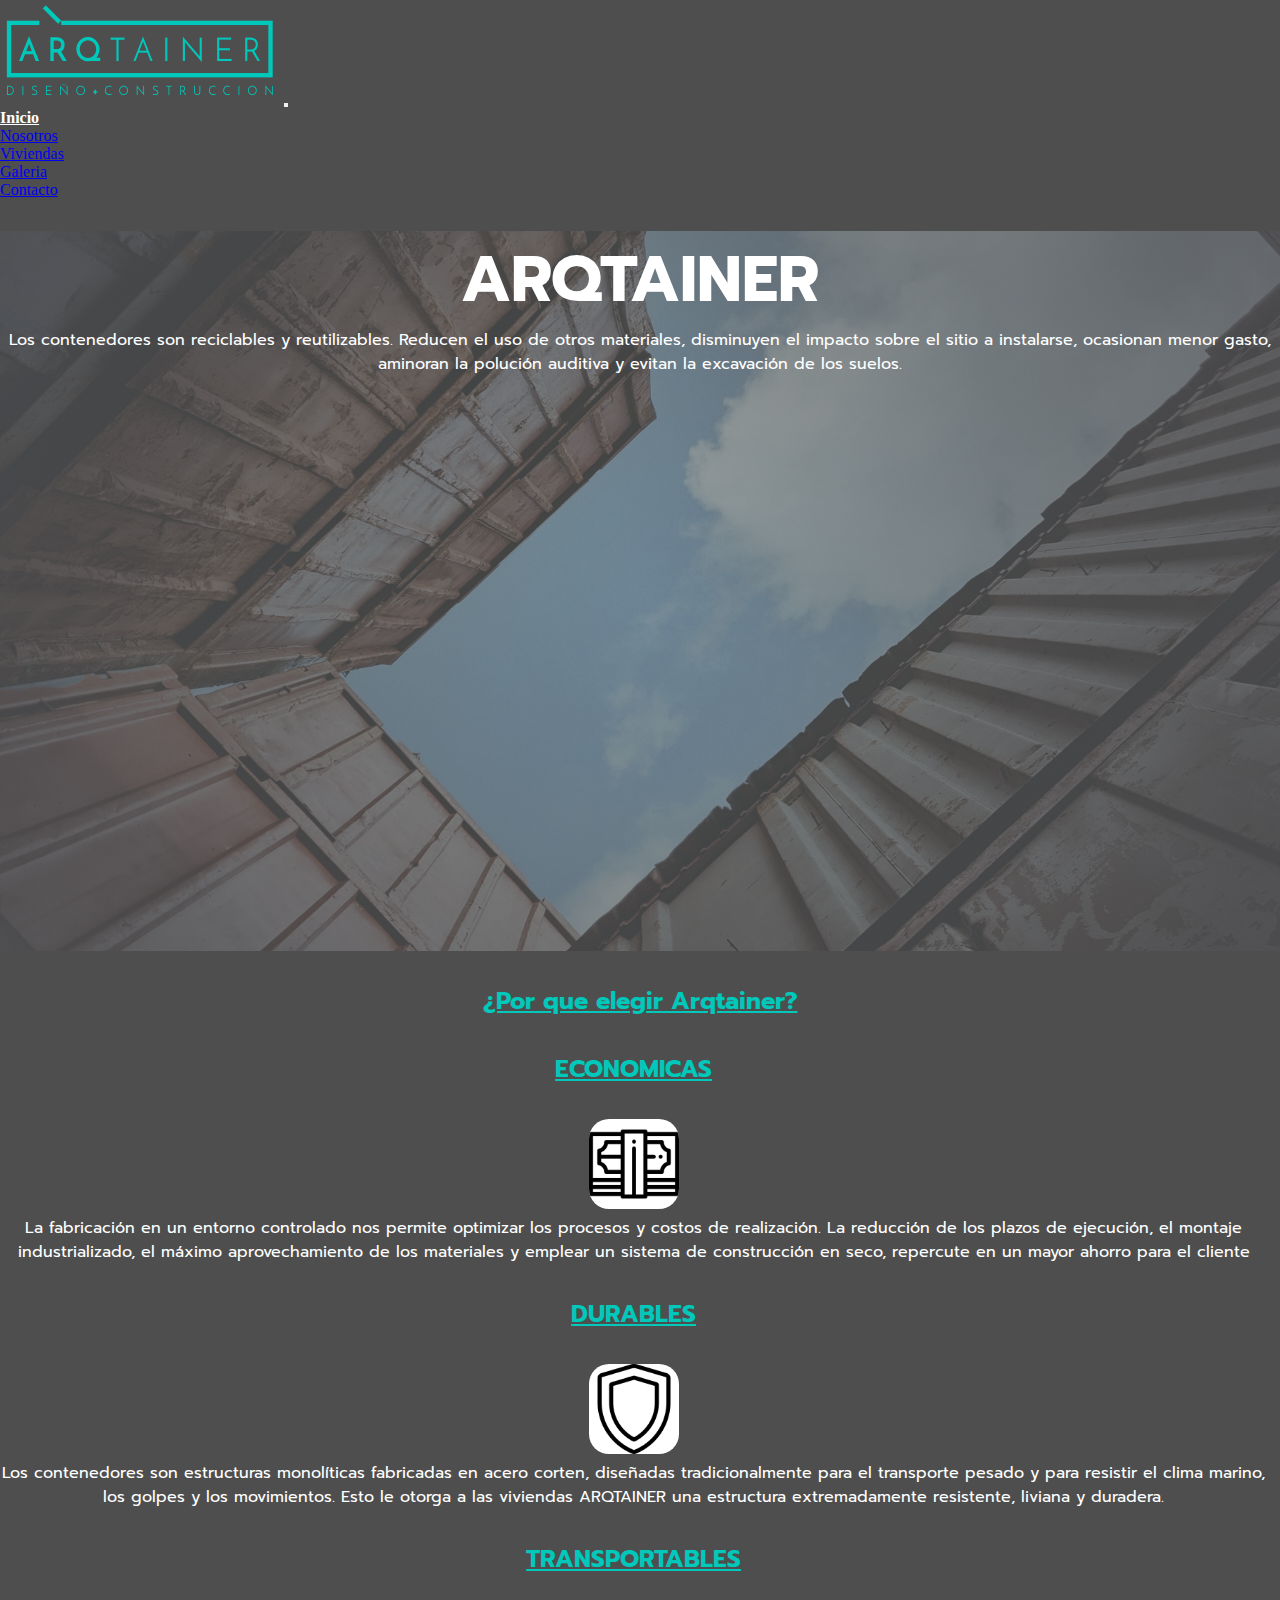
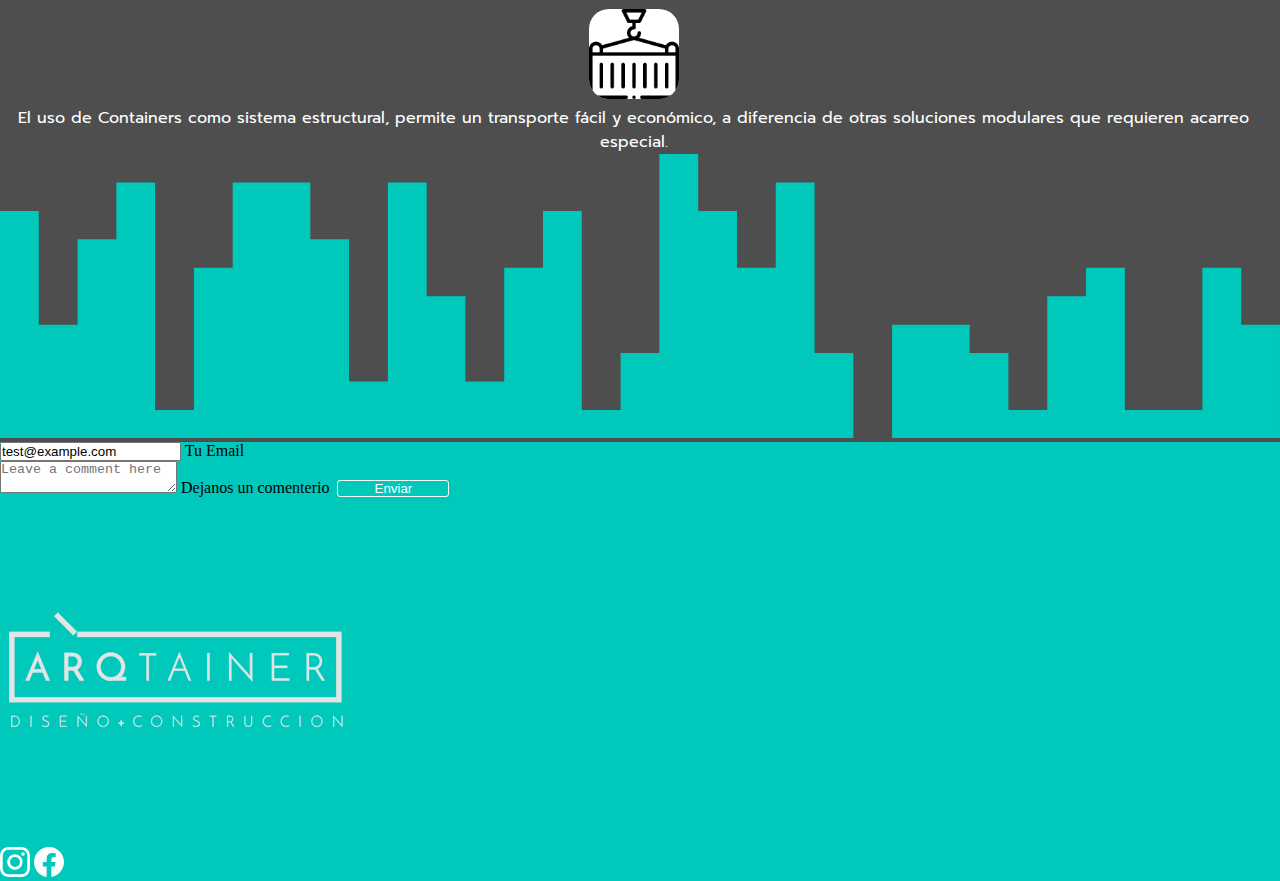
<file: index.html>
<!doctype html>
<html lang="en">

<head>
  <!-- Required meta tags -->
  <meta charset="utf-8">
  <meta name="viewport" content="width=device-width, initial-scale=1">

  <!-- Bootstrap CSS -->
  <link href="https://cdn.jsdelivr.net/npm/bootstrap@5.0.2/dist/css/bootstrap.min.css" rel="stylesheet"
    integrity="sha384-EVSTQN3/azprG1Anm3QDgpJLIm9Nao0Yz1ztcQTwFspd3yD65VohhpuuCOmLASjC" crossorigin="anonymous">
    <link  rel="icon"   href="img/logoArqtainer.png" type="image/png" />
  <title>ARQTAINER - Casas Containers</title>
  <meta name="description" content="Fabricamos casas economicas y ecologicas con containers maritimos">
  <meta name="keywords" content=" CASAS CONTAINERS, CASAS CONTENEDORES, CASAS ECOLOGICAS, CASAS ECONOMICAS, CONSTRUCCION EN SECO">
  <link rel="stylesheet" href="styles/main.css">
  <link rel="preconnect" href="https://fonts.googleapis.com">
  <link rel="preconnect" href="https://fonts.gstatic.com" crossorigin>
  <link href="https://fonts.googleapis.com/css2?family=Prompt:wght@100;300&display=swap" rel="stylesheet">
</head>

<body id="index">

  <header class="sticky-md-top">
    <nav class="navbar navbar-expand-lg navbar-dark bg-dark ">
      <div class="container">
        <a class="navbar-brand" href="index.html"><img class="img-fluid" src="img/logoArqtainer.png" alt="logo"></a>
        <button class="navbar-toggler" type="button" data-bs-toggle="collapse" data-bs-target="#navbarNav"
          aria-controls="navbarNav" aria-expanded="false" aria-label="Toggle navigation">
          <span class="navbar-toggler-icon"></span>
        </button>
        <div class="collapse navbar-collapse justify-content-end" id="navbarNav">
          <ul class="navbar-nav">
            <li class="nav-item">
              <a class="nav-link active-menu" href="index.html">Inicio</a>
            </li>
            <li class="nav-item">
              <a class="nav-link" href="nosotros.html">Nosotros</a>
            </li>
            <li class="nav-item">
              <a class="nav-link" href="viviendas.html">Viviendas</a>
            </li>
            <li class="nav-item">
              <a class="nav-link" href="galeria.html">Galeria</a>
            </li>
            <li class="nav-item">
              <a class="nav-link" href="contacto.html">Contacto</a>
            </li>
          </ul>
        </div>
      </div>
    </nav>
  </header>

  <section class="hero d-flex align-items-center ">
    <div class="containerfuid">
      <div class="hero__contenedor row justify-content-center">
        <div class="col-md-6">
          <h1 class="hero__h1">ARQTAINER</h1>
          <p class="hero__text">Los contenedores son reciclables y reutilizables. Reducen el uso de otros materiales,
            disminuyen el impacto
            sobre el sitio a instalarse, ocasionan menor gasto, aminoran la polución auditiva y evitan la excavación de
            los suelos.</p>
        </div>
      </div>
    </div>
  </section>



  <section class="servicio">
    <div class="container">
      <h2 class="text-center mt-5 p-3">¿Por que elegir Arqtainer?</h2>
      <div class=" servicio__contenedor row mt-5 ">
        <div class="servicio__cajas col-md-4  pt-3">
          <h2 class="text-center mb-3">ECONOMICAS</h2>
          <img class="servicio__img mb-3" src="img/iconoDeDinero.png" alt="">
          <p class="text-center">La fabricación en un entorno controlado nos permite optimizar los procesos y costos de
            realización. La
            reducción de los plazos de ejecución, el montaje industrializado, el máximo aprovechamiento de los
            materiales y emplear un sistema de construcción en seco, repercute en un mayor ahorro para el cliente</p>
        </div>
        <div class="servicio__cajas col-md-4  pt-3">
          <h2 class="text-center mb-3">DURABLES</h2>
          <img class="servicio__img mb-3" src="img/iconoDeEscudo.png" alt="">
          <p class="text-center">Los contenedores son estructuras monolíticas fabricadas en acero corten, diseñadas
            tradicionalmente para el
            transporte pesado y para resistir el clima marino, los golpes y los movimientos. Esto le otorga a las
            viviendas ARQTAINER una estructura extremadamente resistente, liviana y duradera.</p>
        </div>
        <div class="servicio__cajas col-md-4  pt-3">
          <h2 class="text-center mb-3 ms-3">TRANSPORTABLES</h2>
          <img class="servicio__img mb-3" src="img/iconoDeContenedor.png" alt="">
          <p class="text-center">El uso de Containers como sistema estructural, permite un transporte fácil y económico,
            a diferencia de
            otras soluciones modulares que requieren acarreo especial.</p>
        </div>
      </div>
    </div>
    <svg xmlns="http://www.w3.org/2000/svg" viewBox="0 0 1440 320">
      <path fill="#00c8bb" fill-opacity="1"
        d="M0,160L0,64L43.6,64L43.6,192L87.3,192L87.3,96L130.9,96L130.9,32L174.5,32L174.5,288L218.2,288L218.2,128L261.8,128L261.8,32L305.5,32L305.5,32L349.1,32L349.1,96L392.7,96L392.7,256L436.4,256L436.4,32L480,32L480,160L523.6,160L523.6,256L567.3,256L567.3,128L610.9,128L610.9,64L654.5,64L654.5,288L698.2,288L698.2,224L741.8,224L741.8,0L785.5,0L785.5,64L829.1,64L829.1,128L872.7,128L872.7,32L916.4,32L916.4,224L960,224L960,320L1003.6,320L1003.6,192L1047.3,192L1047.3,192L1090.9,192L1090.9,224L1134.5,224L1134.5,288L1178.2,288L1178.2,160L1221.8,160L1221.8,128L1265.5,128L1265.5,288L1309.1,288L1309.1,288L1352.7,288L1352.7,128L1396.4,128L1396.4,192L1440,192L1440,320L1396.4,320L1396.4,320L1352.7,320L1352.7,320L1309.1,320L1309.1,320L1265.5,320L1265.5,320L1221.8,320L1221.8,320L1178.2,320L1178.2,320L1134.5,320L1134.5,320L1090.9,320L1090.9,320L1047.3,320L1047.3,320L1003.6,320L1003.6,320L960,320L960,320L916.4,320L916.4,320L872.7,320L872.7,320L829.1,320L829.1,320L785.5,320L785.5,320L741.8,320L741.8,320L698.2,320L698.2,320L654.5,320L654.5,320L610.9,320L610.9,320L567.3,320L567.3,320L523.6,320L523.6,320L480,320L480,320L436.4,320L436.4,320L392.7,320L392.7,320L349.1,320L349.1,320L305.5,320L305.5,320L261.8,320L261.8,320L218.2,320L218.2,320L174.5,320L174.5,320L130.9,320L130.9,320L87.3,320L87.3,320L43.6,320L43.6,320L0,320L0,320Z">
      </path>
    </svg>
  </section>

  <section class="footer">
    <div class="container">
      <div class="row">
        <div class="col-md-6 d-flex flex-column justify-content-center">
          <form class="form-floating mt-5">
            <input type="email" class="form-control mt-3" id="floatingInputValue" placeholder="nombre@ejemplo.com"
              value="test@example.com">
            <label class="mt-3" for="floatingInputValue">Tu Email</label>
          </form>
          <div class="form-floating">
            <textarea class="form-control mt-3 mb-3" placeholder="Leave a comment here"
              id="floatingTextarea"></textarea>
            <label for="floatingTextarea">Dejanos un comenterio</label>
            <input class="botones__btn" type="submit" value="Enviar">
          </div>

        </div>
        <div class="col-md-6 d-flex flex-row justify-content-evenly align-items-center">
          <img class="footer__img align-items-start" src="img/logoFooter (1).png" alt="">
          <div>
           
            <a class="footer__redes" href="https://www.instagram.com/arqtainer/"><svg xmlns="http://www.w3.org/2000/svg" width="30" height="30" fill="currentColor" class="bi bi-instagram" viewBox="0 0 16 16">
              <path d="M8 0C5.829 0 5.556.01 4.703.048 3.85.088 3.269.222 2.76.42a3.917 3.917 0 0 0-1.417.923A3.927 3.927 0 0 0 .42 2.76C.222 3.268.087 3.85.048 4.7.01 5.555 0 5.827 0 8.001c0 2.172.01 2.444.048 3.297.04.852.174 1.433.372 1.942.205.526.478.972.923 1.417.444.445.89.719 1.416.923.51.198 1.09.333 1.942.372C5.555 15.99 5.827 16 8 16s2.444-.01 3.298-.048c.851-.04 1.434-.174 1.943-.372a3.916 3.916 0 0 0 1.416-.923c.445-.445.718-.891.923-1.417.197-.509.332-1.09.372-1.942C15.99 10.445 16 10.173 16 8s-.01-2.445-.048-3.299c-.04-.851-.175-1.433-.372-1.941a3.926 3.926 0 0 0-.923-1.417A3.911 3.911 0 0 0 13.24.42c-.51-.198-1.092-.333-1.943-.372C10.443.01 10.172 0 7.998 0h.003zm-.717 1.442h.718c2.136 0 2.389.007 3.232.046.78.035 1.204.166 1.486.275.373.145.64.319.92.599.28.28.453.546.598.92.11.281.24.705.275 1.485.039.843.047 1.096.047 3.231s-.008 2.389-.047 3.232c-.035.78-.166 1.203-.275 1.485a2.47 2.47 0 0 1-.599.919c-.28.28-.546.453-.92.598-.28.11-.704.24-1.485.276-.843.038-1.096.047-3.232.047s-2.39-.009-3.233-.047c-.78-.036-1.203-.166-1.485-.276a2.478 2.478 0 0 1-.92-.598 2.48 2.48 0 0 1-.6-.92c-.109-.281-.24-.705-.275-1.485-.038-.843-.046-1.096-.046-3.233 0-2.136.008-2.388.046-3.231.036-.78.166-1.204.276-1.486.145-.373.319-.64.599-.92.28-.28.546-.453.92-.598.282-.11.705-.24 1.485-.276.738-.034 1.024-.044 2.515-.045v.002zm4.988 1.328a.96.96 0 1 0 0 1.92.96.96 0 0 0 0-1.92zm-4.27 1.122a4.109 4.109 0 1 0 0 8.217 4.109 4.109 0 0 0 0-8.217zm0 1.441a2.667 2.667 0 1 1 0 5.334 2.667 2.667 0 0 1 0-5.334z"/>
            </svg></a>
            <a class="footer__redes" href="https://www.facebook.com/arqtainerarg"><svg xmlns="http://www.w3.org/2000/svg" width="30" height="30" fill="currentColor" class="bi bi-facebook" viewBox="0 0 16 16">
              <path d="M16 8.049c0-4.446-3.582-8.05-8-8.05C3.58 0-.002 3.603-.002 8.05c0 4.017 2.926 7.347 6.75 7.951v-5.625h-2.03V8.05H6.75V6.275c0-2.017 1.195-3.131 3.022-3.131.876 0 1.791.157 1.791.157v1.98h-1.009c-.993 0-1.303.621-1.303 1.258v1.51h2.218l-.354 2.326H9.25V16c3.824-.604 6.75-3.934 6.75-7.951z"/>
            </svg></a>
          </div>
        </div>
      </div>
    </div>
  </section>






  <!-- Option 1: Bootstrap Bundle with Popper -->
  <script src="https://cdn.jsdelivr.net/npm/bootstrap@5.0.2/dist/js/bootstrap.bundle.min.js"
    integrity="sha384-MrcW6ZMFYlzcLA8Nl+NtUVF0sA7MsXsP1UyJoMp4YLEuNSfAP+JcXn/tWtIaxVXM"
    crossorigin="anonymous"></script>


</body>

</html>
</file>
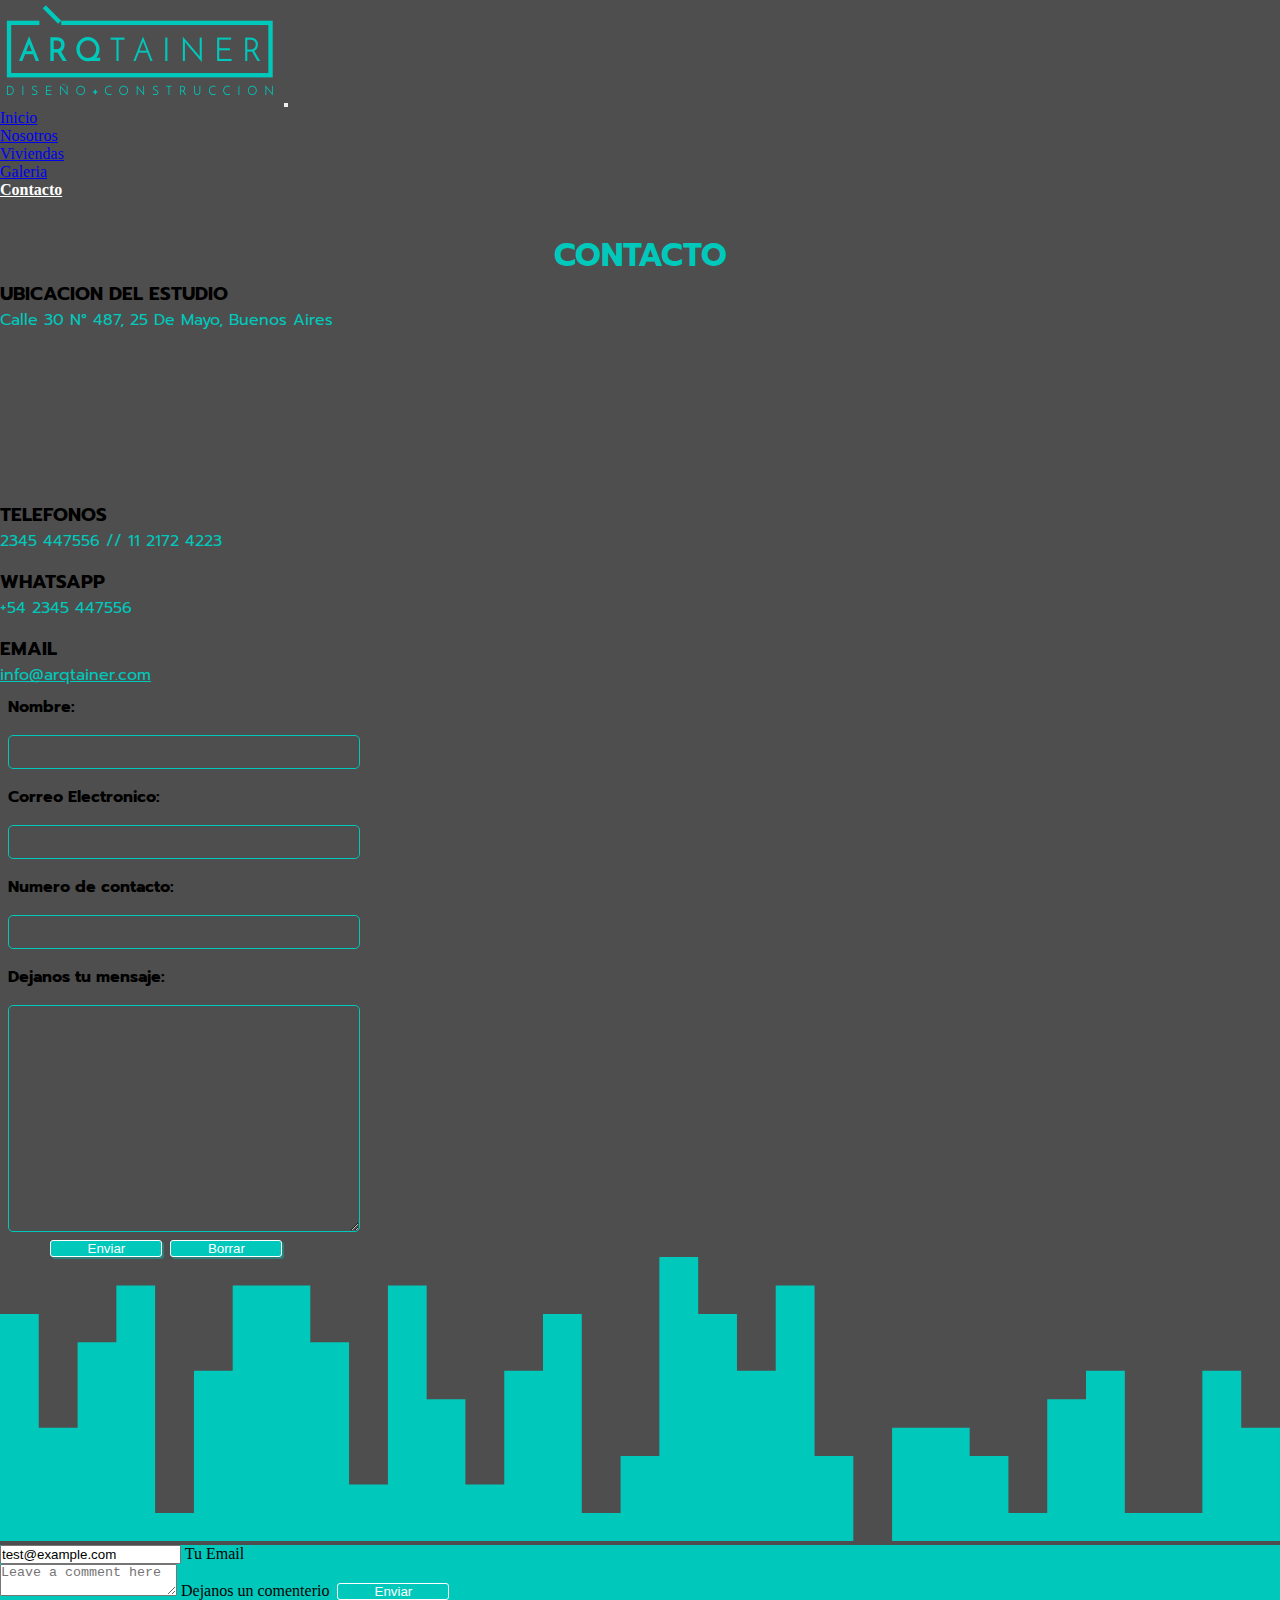
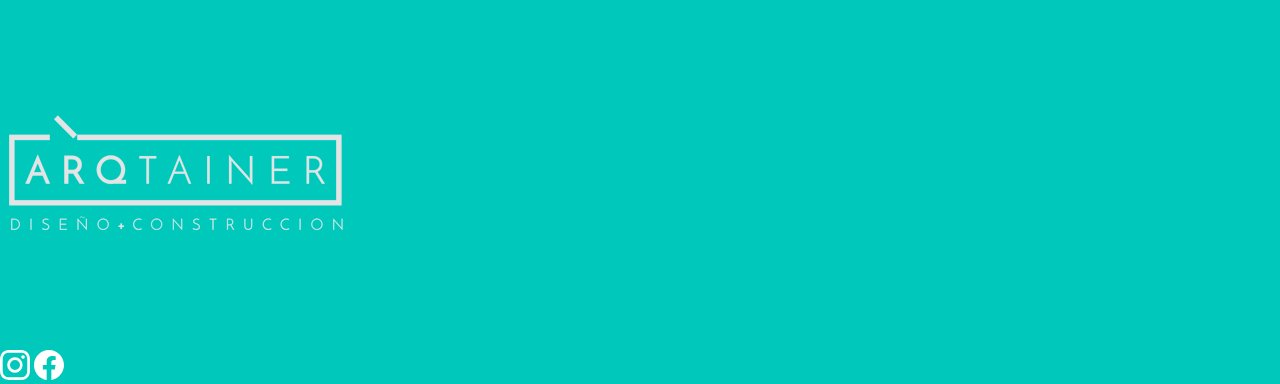
<file: contacto.html>
<!DOCTYPE html>
<html lang="en">

<head>
    <!-- Required meta tags -->
    <meta charset="utf-8">
    <meta name="viewport" content="width=device-width, initial-scale=1">

    <!-- Bootstrap CSS -->
    <link href="https://cdn.jsdelivr.net/npm/bootstrap@5.0.2/dist/css/bootstrap.min.css" rel="stylesheet"
        integrity="sha384-EVSTQN3/azprG1Anm3QDgpJLIm9Nao0Yz1ztcQTwFspd3yD65VohhpuuCOmLASjC" crossorigin="anonymous">
        <link  rel="icon"   href="img/logoArqtainer.png" type="image/png" />
    <title>ARQTAINER - Contacto</title>
    <meta name="description" content="Fabricamos casas economicas y ecologicas con containers maritimos">
  <meta name="keywords" content=" CASAS CONTAINERS, CASAS CONTENEDORES, CASAS ECOLOGICAS, CASAS ECONOMICAS, CONSTRUCCION EN SECO">
    <link rel="stylesheet" href="styles//main.css">
    <link rel="preconnect" href="https://fonts.googleapis.com">
    <link rel="preconnect" href="https://fonts.gstatic.com" crossorigin>
    <link href="https://fonts.googleapis.com/css2?family=Prompt:wght@100;300&display=swap" rel="stylesheet">
</head>

<body>

    <header class="sticky-md-top">
        <nav class="navbar navbar-expand-lg navbar-dark bg-dark ">
            <div class="container">
                <a class="navbar-brand" href="index.html"><img class="img-fluid" src="img/logoArqtainer.png" alt="logo"></a>
                <button class="navbar-toggler" type="button" data-bs-toggle="collapse" data-bs-target="#navbarNav"
                    aria-controls="navbarNav" aria-expanded="false" aria-label="Toggle navigation">
                    <span class="navbar-toggler-icon"></span>
                </button>
                <div class="collapse navbar-collapse justify-content-end" id="navbarNav">
                    <ul class="navbar-nav">
                        <li class="nav-item">
                            <a class="nav-link" href="index.html">Inicio</a>
                        </li>
                        <li class="nav-item">
                            <a class="nav-link" href="nosotros.html">Nosotros</a>
                        </li>
                        <li class="nav-item">
                            <a class="nav-link" href="viviendas.html">Viviendas</a>
                        </li>
                        <li class="nav-item">
                            <a class="nav-link" href="galeria.html">Galeria</a>
                        </li>
                        <li class="nav-item">
                            <a class="nav-link active-menu" href="contacto.html">Contacto</a>
                        </li>
                    </ul>
                </div>
            </div>
        </nav>
    </header>


    <main>


        <h1>CONTACTO</h1>


        <section class="contacto">
            <div class="container d-flex flex-row justify-content-evenly mt-5">
                <div class="row">
                    <div class="col-md-6 misDatos">
                        <h3 class="misDatos__h3">UBICACION DEL ESTUDIO</h3>
                        <p class="misDatos__p">Calle 30 N° 487, 25 De Mayo, Buenos Aires</p>
                        <iframe class="misDatos__mapa"
                            src="https://www.google.com/maps/embed?pb=!1m18!1m12!1m3!1d3250.990856777163!2d-60.1690155849823!3d-35.430256509204064!2m3!1f0!2f0!3f0!3m2!1i1024!2i768!4f13.1!3m3!1m2!1s0x95be60536318cacd%3A0x977b977e19e64404!2sCalle%2030%20487%2C%20B6660%20Veinticinco%20de%20Mayo%2C%20Provincia%20de%20Buenos%20Aires!5e0!3m2!1ses-419!2sar!4v1627258900175!5m2!1ses-419!2sar"
                            width="150" height="150" style="border:0;" allowfullscreen="" loading="lazy"></iframe>
                        <h3 class="misDatos__h3">TELEFONOS</h3>
                        <p class="misDatos__p">2345 447556 // 11 2172 4223</p>
                        <h3 class="misDatos__h3">WHATSAPP</h3>
                        <p class="misDatos__p"> +54 2345 447556</p>
                        <h3 class="misDatos__h3">EMAIL</h3>
                        <a class="misDatos__mail" href="mailto:info@arqtainer.com">info@arqtainer.com</a>
                    </div>
                    <div class="col-md-6">
                        <form action="">


                            <div class="formulario">
                                <label class="formulario__label" for="nombre">Nombre:</label>
                                <input class="formulario__input" type="text" id="nombre" name="nombre">
                            </div>


                            <div class="formulario">
                                <label class="formulario__label" for="mail">Correo Electronico:</label>
                                <input class="formulario__input" type="text" name="mail" id="mail">
                            </div>

                            <div class="formulario">
                                <label class="formulario__label" for="numContacto">Numero de contacto:</label>
                                <input class="formulario__input" type="text" id=numContacto name="numContcto">


                            </div>



                            <div class="formulario">
                                <label class="formulario__label">Dejanos tu mensaje:</label>
                                <textarea class="formulario__mensaje" name="mensaje" id="" cols="30" rows="10"></textarea>
                            </div>
                            <div class="botones"> 
                                <input class="botones__btn" type="submit" value="Enviar">
                                <input class="botones__reset" type="reset" value="Borrar">
                            </div>





                        </form>
                    </div>
                </div>
            </div>
        </section>
        



        <svg xmlns="http://www.w3.org/2000/svg" viewBox="0 0 1440 320">
            <path fill="#00c8bb" fill-opacity="1"
                d="M0,160L0,64L43.6,64L43.6,192L87.3,192L87.3,96L130.9,96L130.9,32L174.5,32L174.5,288L218.2,288L218.2,128L261.8,128L261.8,32L305.5,32L305.5,32L349.1,32L349.1,96L392.7,96L392.7,256L436.4,256L436.4,32L480,32L480,160L523.6,160L523.6,256L567.3,256L567.3,128L610.9,128L610.9,64L654.5,64L654.5,288L698.2,288L698.2,224L741.8,224L741.8,0L785.5,0L785.5,64L829.1,64L829.1,128L872.7,128L872.7,32L916.4,32L916.4,224L960,224L960,320L1003.6,320L1003.6,192L1047.3,192L1047.3,192L1090.9,192L1090.9,224L1134.5,224L1134.5,288L1178.2,288L1178.2,160L1221.8,160L1221.8,128L1265.5,128L1265.5,288L1309.1,288L1309.1,288L1352.7,288L1352.7,128L1396.4,128L1396.4,192L1440,192L1440,320L1396.4,320L1396.4,320L1352.7,320L1352.7,320L1309.1,320L1309.1,320L1265.5,320L1265.5,320L1221.8,320L1221.8,320L1178.2,320L1178.2,320L1134.5,320L1134.5,320L1090.9,320L1090.9,320L1047.3,320L1047.3,320L1003.6,320L1003.6,320L960,320L960,320L916.4,320L916.4,320L872.7,320L872.7,320L829.1,320L829.1,320L785.5,320L785.5,320L741.8,320L741.8,320L698.2,320L698.2,320L654.5,320L654.5,320L610.9,320L610.9,320L567.3,320L567.3,320L523.6,320L523.6,320L480,320L480,320L436.4,320L436.4,320L392.7,320L392.7,320L349.1,320L349.1,320L305.5,320L305.5,320L261.8,320L261.8,320L218.2,320L218.2,320L174.5,320L174.5,320L130.9,320L130.9,320L87.3,320L87.3,320L43.6,320L43.6,320L0,320L0,320Z">
            </path>
        </svg>
        </section>

        <section class="footer">
            <div class="container">
                <div class="row">
                    <div class="col-md-6 d-flex flex-column justify-content-center">
                        <form class="form-floating mt-5">
                            <input type="email" class="form-control mt-3" id="floatingInputValue"
                                placeholder="nombre@ejemplo.com" value="test@example.com">
                            <label class="mt-3" for="floatingInputValue">Tu Email</label>
                        </form>
                        <div class="form-floating">
                            <textarea class="form-control mt-3 mb-3" placeholder="Leave a comment here"
                                id="floatingTextarea"></textarea>
                            <label for="floatingTextarea">Dejanos un comenterio</label>
                            <input class="botones__btn" type="submit" value="Enviar">
                        </div>

                    </div>
                    <div class="col-md-6 d-flex flex-row justify-content-evenly align-items-center">
                        <img class="footer__img align-items-start" src="img/logoFooter (1).png" alt="">
                        <div >
                            <a class="footer__redes" href="https://www.instagram.com/arqtainer/"><svg xmlns="http://www.w3.org/2000/svg" width="30" height="30" fill="currentColor" class="bi bi-instagram" viewBox="0 0 16 16">
                                <path d="M8 0C5.829 0 5.556.01 4.703.048 3.85.088 3.269.222 2.76.42a3.917 3.917 0 0 0-1.417.923A3.927 3.927 0 0 0 .42 2.76C.222 3.268.087 3.85.048 4.7.01 5.555 0 5.827 0 8.001c0 2.172.01 2.444.048 3.297.04.852.174 1.433.372 1.942.205.526.478.972.923 1.417.444.445.89.719 1.416.923.51.198 1.09.333 1.942.372C5.555 15.99 5.827 16 8 16s2.444-.01 3.298-.048c.851-.04 1.434-.174 1.943-.372a3.916 3.916 0 0 0 1.416-.923c.445-.445.718-.891.923-1.417.197-.509.332-1.09.372-1.942C15.99 10.445 16 10.173 16 8s-.01-2.445-.048-3.299c-.04-.851-.175-1.433-.372-1.941a3.926 3.926 0 0 0-.923-1.417A3.911 3.911 0 0 0 13.24.42c-.51-.198-1.092-.333-1.943-.372C10.443.01 10.172 0 7.998 0h.003zm-.717 1.442h.718c2.136 0 2.389.007 3.232.046.78.035 1.204.166 1.486.275.373.145.64.319.92.599.28.28.453.546.598.92.11.281.24.705.275 1.485.039.843.047 1.096.047 3.231s-.008 2.389-.047 3.232c-.035.78-.166 1.203-.275 1.485a2.47 2.47 0 0 1-.599.919c-.28.28-.546.453-.92.598-.28.11-.704.24-1.485.276-.843.038-1.096.047-3.232.047s-2.39-.009-3.233-.047c-.78-.036-1.203-.166-1.485-.276a2.478 2.478 0 0 1-.92-.598 2.48 2.48 0 0 1-.6-.92c-.109-.281-.24-.705-.275-1.485-.038-.843-.046-1.096-.046-3.233 0-2.136.008-2.388.046-3.231.036-.78.166-1.204.276-1.486.145-.373.319-.64.599-.92.28-.28.546-.453.92-.598.282-.11.705-.24 1.485-.276.738-.034 1.024-.044 2.515-.045v.002zm4.988 1.328a.96.96 0 1 0 0 1.92.96.96 0 0 0 0-1.92zm-4.27 1.122a4.109 4.109 0 1 0 0 8.217 4.109 4.109 0 0 0 0-8.217zm0 1.441a2.667 2.667 0 1 1 0 5.334 2.667 2.667 0 0 1 0-5.334z"/>
                              </svg></a>
                              <a class="footer__redes" href="https://www.facebook.com/arqtainerarg"><svg xmlns="http://www.w3.org/2000/svg" width="30" height="30" fill="currentColor" class="bi bi-facebook" viewBox="0 0 16 16">
                                <path d="M16 8.049c0-4.446-3.582-8.05-8-8.05C3.58 0-.002 3.603-.002 8.05c0 4.017 2.926 7.347 6.75 7.951v-5.625h-2.03V8.05H6.75V6.275c0-2.017 1.195-3.131 3.022-3.131.876 0 1.791.157 1.791.157v1.98h-1.009c-.993 0-1.303.621-1.303 1.258v1.51h2.218l-.354 2.326H9.25V16c3.824-.604 6.75-3.934 6.75-7.951z"/>
                              </svg></a>
                        </div>
                    </div>
                </div>
            </div>
        </section>
        <script src="https://cdn.jsdelivr.net/npm/bootstrap@5.0.2/dist/js/bootstrap.bundle.min.js"
            integrity="sha384-MrcW6ZMFYlzcLA8Nl+NtUVF0sA7MsXsP1UyJoMp4YLEuNSfAP+JcXn/tWtIaxVXM"
            crossorigin="anonymous"></script>
</body>

</html>
</file>
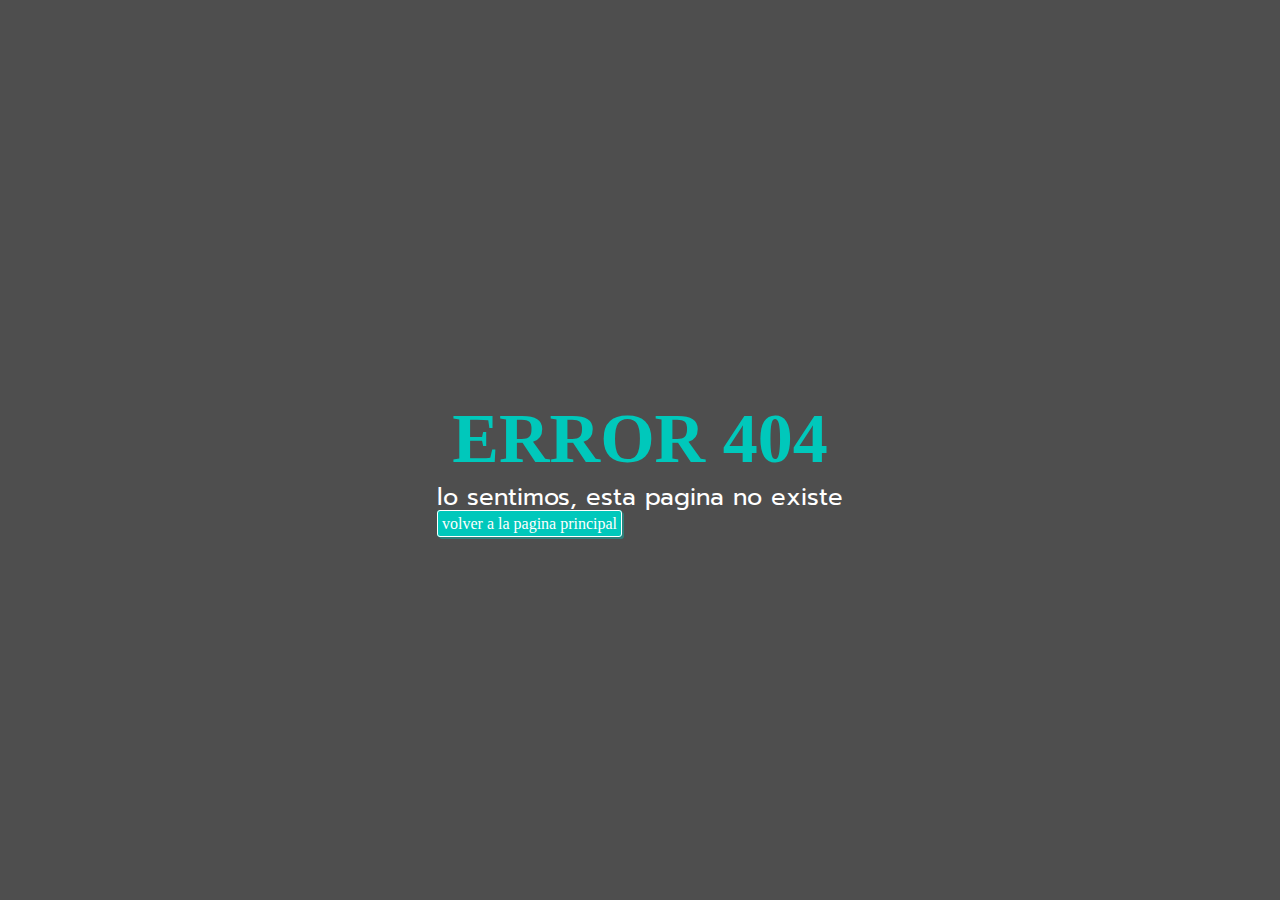
<file: error__404.html>
<!DOCTYPE html>
<html lang="en">
    <head>
        <!-- Required meta tags -->
        <meta charset="utf-8">
        <meta name="viewport" content="width=device-width, initial-scale=1">
      
        <!-- Bootstrap CSS -->
        <link href="https://cdn.jsdelivr.net/npm/bootstrap@5.0.2/dist/css/bootstrap.min.css" rel="stylesheet"
          integrity="sha384-EVSTQN3/azprG1Anm3QDgpJLIm9Nao0Yz1ztcQTwFspd3yD65VohhpuuCOmLASjC" crossorigin="anonymous">
          <link  rel="icon"   href="img/logoArqtainer.png" type="image/png" />
        <title>ARQTAINER - Nosotros</title>
        <meta name="description" content="Fabricamos casas economicas y ecologicas con containers maritimos">
        <meta name="keywords" content=" CASAS CONTAINERS, CASAS CONTENEDORES, CASAS ECOLOGICAS, CASAS ECONOMICAS, CONSTRUCCION EN SECO">
        <link rel="stylesheet" href="styles/main.css">
        <link rel="preconnect" href="https://fonts.googleapis.com">
        <link rel="preconnect" href="https://fonts.gstatic.com" crossorigin>
        <link href="https://fonts.googleapis.com/css2?family=Prompt:wght@100;300&display=swap" rel="stylesheet">
      </head>
<body class="pag404">
    <div class="error">
     <h1 class="error__h1">ERROR 404</h1>
     <p class="error__texto">lo sentimos, esta pagina no existe</p>
     <a class="error__link" href="index.html">volver a la pagina principal</a>

    </div>
    </body>
</html>
</file>
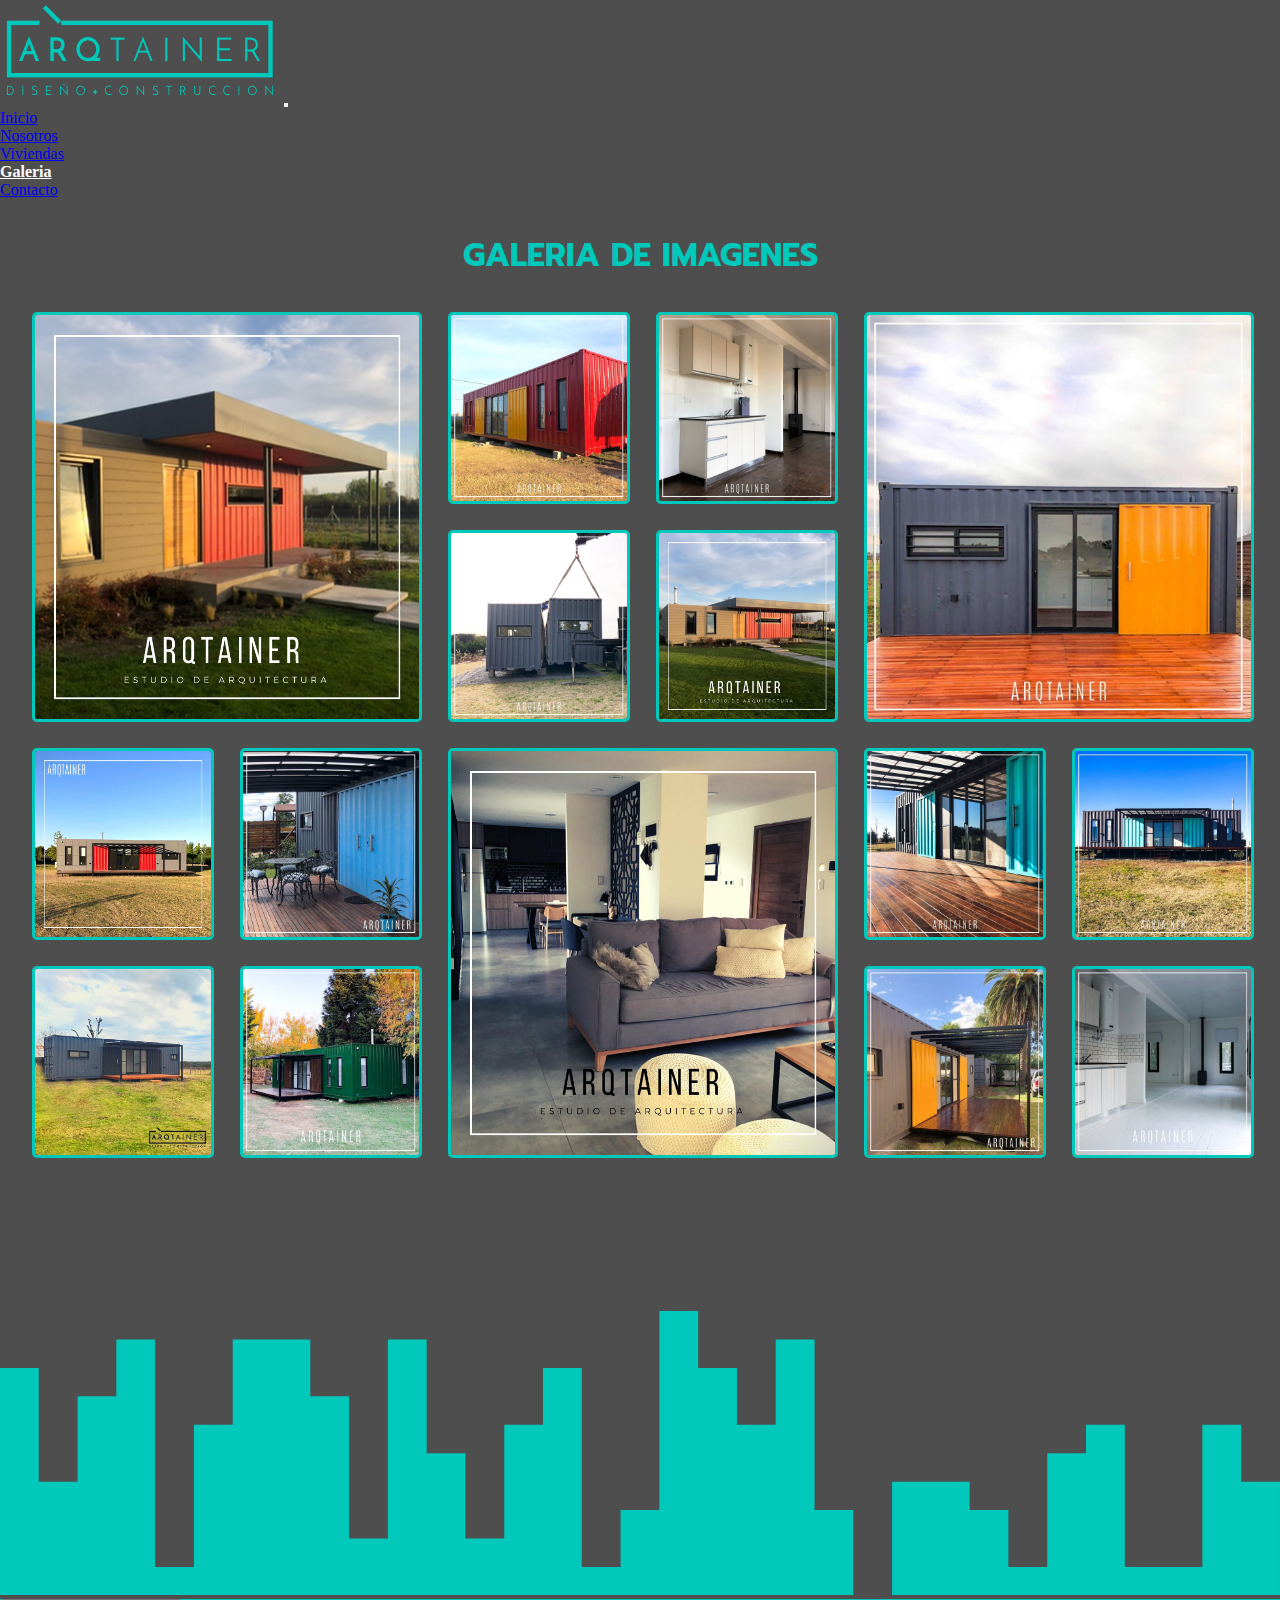
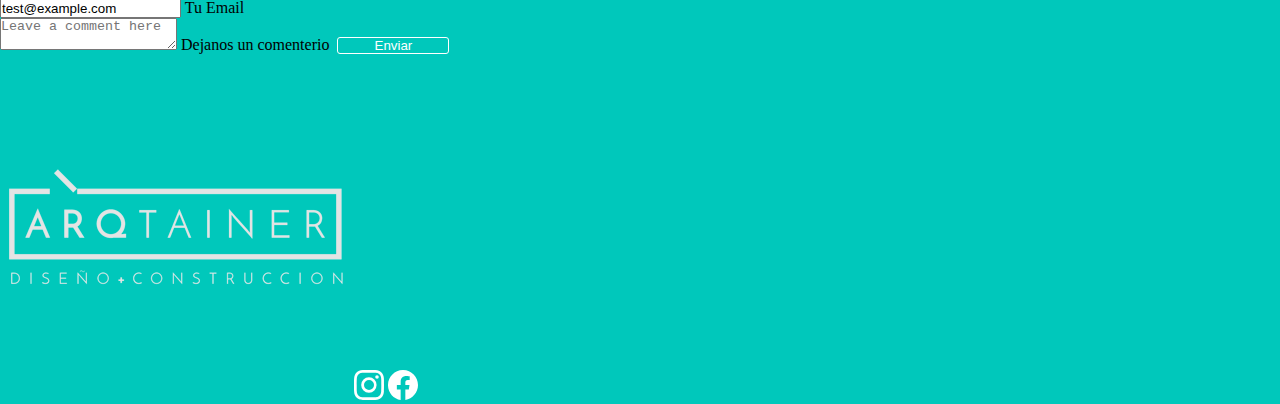
<file: galeria.html>
<!DOCTYPE html>
<html lang="en">

<head>
    <!-- Required meta tags -->
    <meta charset="utf-8">
    <meta name="viewport" content="width=device-width, initial-scale=1">

    <!-- Bootstrap CSS -->
    <link href="https://cdn.jsdelivr.net/npm/bootstrap@5.0.2/dist/css/bootstrap.min.css" rel="stylesheet"
        integrity="sha384-EVSTQN3/azprG1Anm3QDgpJLIm9Nao0Yz1ztcQTwFspd3yD65VohhpuuCOmLASjC" crossorigin="anonymous">
        <link  rel="icon"   href="img/logoArqtainer.png" type="image/png" />
    <title>ARQTAINER - Galeria</title>
    <meta name="description" content="Fabricamos casas economicas y ecologicas con containers maritimos">
  <meta name="keywords" content=" CASAS CONTAINERS, CASAS CONTENEDORES, CASAS ECOLOGICAS, CASAS ECONOMICAS, CONSTRUCCION EN SECO">
    <link rel="stylesheet" href="styles/main.css">
    <link rel="preconnect" href="https://fonts.googleapis.com">
    <link rel="preconnect" href="https://fonts.gstatic.com" crossorigin>
    <link href="https://fonts.googleapis.com/css2?family=Prompt:wght@100;300&display=swap" rel="stylesheet">
</head>

<body>

    <header class="sticky-md-top">
        <nav class="navbar navbar-expand-lg navbar-dark bg-dark ">
          <div class="container">
            <a class="navbar-brand" href="index.html"><img class="img-fluid" src="img/logoArqtainer.png" alt="logo"></a>
            <button class="navbar-toggler" type="button" data-bs-toggle="collapse" data-bs-target="#navbarNav"
              aria-controls="navbarNav" aria-expanded="false" aria-label="Toggle navigation">
              <span class="navbar-toggler-icon"></span>
            </button>
            <div class="collapse navbar-collapse justify-content-end" id="navbarNav">
              <ul class="navbar-nav">
                <li class="nav-item">
                  <a class="nav-link" href="index.html">Inicio</a>
                </li>
                <li class="nav-item">
                  <a class="nav-link" href="nosotros.html">Nosotros</a>
                </li>
                <li class="nav-item">
                  <a class="nav-link" href="viviendas.html">Viviendas</a>
                </li>
                <li class="nav-item">
                  <a class="nav-link active-menu" href="galeria.html">Galeria</a>
                </li>
                <li class="nav-item">
                  <a class="nav-link" href="contacto.html">Contacto</a>
                </li>
              </ul>
            </div>
          </div>
        </nav>
      </header>



    <main>


        <h1>GALERIA DE IMAGENES</h1>
        <div class="galeria">
            <div class="item1 grande"><img class="galeria__img" src="img/119700768_3274444002652309_2815402164355379314_n.jpg" alt=""></div>

            <div class="item2 mediano"><img class="galeria__img" src="img/fotoContainer2.jpg" alt="casa container"></div>
            <div class="item3 mediano"><img class="galeria__img" src="img/fotoContainer3.jpg" alt="interior casa container"></div>
            <div class="item4 grande"><img class="galeria__img" src="img/192166477_3957810284315674_5614634395234916378_n (1).jpg" alt="">
            </div>

            <div class="item5 mediano"><img class="galeria__img" src="img/fotoContainer1.jpg" alt="grua apoyando casa container"></div>
            <div class="item6 mediano"><img class="galeria__img" src="img/119741603_3274447939318582_7528886608105361302_n.jpg" alt=""></div>
            <div class="item7 mediano"><img class="galeria__img" src="img/130941690_3505708979525809_4227615602425136739_n.jpg" alt=""></div>
            <div class="item8 mediano"><img class="galeria__img" src="img/154542199_3710887215674650_6217615527664232797_n.jpg" alt=""></div>
            <div class="item9 grande"><img class="galeria__img" src="img/118012520_3182725411824169_7589889766815552827_n.jpg" alt=""></div>

            <div class="item10 mediano"><img class="galeria__img" src="img/219202923_359569935559129_1259783777430930465_n.jpg" alt=""></div>
            <div class="item11 mediano"><img class="galeria__img" src="img/219787654_334525651544374_8674712494867893714_n.jpg" alt=""></div>
            <div class="item12 mediano"><img class="galeria__img" src="img/116436149_3129018170528227_6144716596710738073_n.jpg" alt="">
            </div>
            <div class="item13 mediano"><img class="galeria__img" src="img/182865216_3907367882693248_3140426770085691433_n (1).jpg" alt="">
            </div>
            <div class="item14 mediano"><img class="galeria__img" src="img/149662722_3667651856664853_5209534590211243444_n.jpg" alt="">
            </div>
            <div class="item15 mediano"><img class="galeria__img" src="img/183754385_3907368959359807_4218433429621042697_n.jpg" alt="">
            </div>
        </div>
    </main>





    <svg xmlns="http://www.w3.org/2000/svg" viewBox="0 0 1440 320">
        <path fill="#00c8bb" fill-opacity="1"
            d="M0,160L0,64L43.6,64L43.6,192L87.3,192L87.3,96L130.9,96L130.9,32L174.5,32L174.5,288L218.2,288L218.2,128L261.8,128L261.8,32L305.5,32L305.5,32L349.1,32L349.1,96L392.7,96L392.7,256L436.4,256L436.4,32L480,32L480,160L523.6,160L523.6,256L567.3,256L567.3,128L610.9,128L610.9,64L654.5,64L654.5,288L698.2,288L698.2,224L741.8,224L741.8,0L785.5,0L785.5,64L829.1,64L829.1,128L872.7,128L872.7,32L916.4,32L916.4,224L960,224L960,320L1003.6,320L1003.6,192L1047.3,192L1047.3,192L1090.9,192L1090.9,224L1134.5,224L1134.5,288L1178.2,288L1178.2,160L1221.8,160L1221.8,128L1265.5,128L1265.5,288L1309.1,288L1309.1,288L1352.7,288L1352.7,128L1396.4,128L1396.4,192L1440,192L1440,320L1396.4,320L1396.4,320L1352.7,320L1352.7,320L1309.1,320L1309.1,320L1265.5,320L1265.5,320L1221.8,320L1221.8,320L1178.2,320L1178.2,320L1134.5,320L1134.5,320L1090.9,320L1090.9,320L1047.3,320L1047.3,320L1003.6,320L1003.6,320L960,320L960,320L916.4,320L916.4,320L872.7,320L872.7,320L829.1,320L829.1,320L785.5,320L785.5,320L741.8,320L741.8,320L698.2,320L698.2,320L654.5,320L654.5,320L610.9,320L610.9,320L567.3,320L567.3,320L523.6,320L523.6,320L480,320L480,320L436.4,320L436.4,320L392.7,320L392.7,320L349.1,320L349.1,320L305.5,320L305.5,320L261.8,320L261.8,320L218.2,320L218.2,320L174.5,320L174.5,320L130.9,320L130.9,320L87.3,320L87.3,320L43.6,320L43.6,320L0,320L0,320Z">
        </path>
    </svg>
  

    <section class="footer">
        <div class="container">
            <div class="row">
                <div class="col-md-6 d-flex flex-column justify-content-center">
                    <form class="form-floating mt-5">
                        <input type="email" class="form-control mt-3" id="floatingInputValue"
                            placeholder="nombre@ejemplo.com" value="test@example.com">
                        <label class="mt-3" for="floatingInputValue">Tu Email</label>
                    </form>
                    <div class="form-floating">
                        <textarea class="form-control mt-3 mb-3" placeholder="Leave a comment here"
                            id="floatingTextarea"></textarea>
                        <label for="floatingTextarea">Dejanos un comenterio</label>
                        <input class="botones__btn" type="submit" value="Enviar">
                    </div>

                </div>
                <div class="col-md-6 d-flex flex-row justify-content-evenly align-items-center">
                  <img class="footer__img align-items-start" src="img/logoFooter (1).png" alt="">
                  <div">
                    <a class="footer__redes" href="https://www.instagram.com/arqtainer/"><svg xmlns="http://www.w3.org/2000/svg" width="30" height="30" fill="currentColor" class="bi bi-instagram" viewBox="0 0 16 16">
                      <path d="M8 0C5.829 0 5.556.01 4.703.048 3.85.088 3.269.222 2.76.42a3.917 3.917 0 0 0-1.417.923A3.927 3.927 0 0 0 .42 2.76C.222 3.268.087 3.85.048 4.7.01 5.555 0 5.827 0 8.001c0 2.172.01 2.444.048 3.297.04.852.174 1.433.372 1.942.205.526.478.972.923 1.417.444.445.89.719 1.416.923.51.198 1.09.333 1.942.372C5.555 15.99 5.827 16 8 16s2.444-.01 3.298-.048c.851-.04 1.434-.174 1.943-.372a3.916 3.916 0 0 0 1.416-.923c.445-.445.718-.891.923-1.417.197-.509.332-1.09.372-1.942C15.99 10.445 16 10.173 16 8s-.01-2.445-.048-3.299c-.04-.851-.175-1.433-.372-1.941a3.926 3.926 0 0 0-.923-1.417A3.911 3.911 0 0 0 13.24.42c-.51-.198-1.092-.333-1.943-.372C10.443.01 10.172 0 7.998 0h.003zm-.717 1.442h.718c2.136 0 2.389.007 3.232.046.78.035 1.204.166 1.486.275.373.145.64.319.92.599.28.28.453.546.598.92.11.281.24.705.275 1.485.039.843.047 1.096.047 3.231s-.008 2.389-.047 3.232c-.035.78-.166 1.203-.275 1.485a2.47 2.47 0 0 1-.599.919c-.28.28-.546.453-.92.598-.28.11-.704.24-1.485.276-.843.038-1.096.047-3.232.047s-2.39-.009-3.233-.047c-.78-.036-1.203-.166-1.485-.276a2.478 2.478 0 0 1-.92-.598 2.48 2.48 0 0 1-.6-.92c-.109-.281-.24-.705-.275-1.485-.038-.843-.046-1.096-.046-3.233 0-2.136.008-2.388.046-3.231.036-.78.166-1.204.276-1.486.145-.373.319-.64.599-.92.28-.28.546-.453.92-.598.282-.11.705-.24 1.485-.276.738-.034 1.024-.044 2.515-.045v.002zm4.988 1.328a.96.96 0 1 0 0 1.92.96.96 0 0 0 0-1.92zm-4.27 1.122a4.109 4.109 0 1 0 0 8.217 4.109 4.109 0 0 0 0-8.217zm0 1.441a2.667 2.667 0 1 1 0 5.334 2.667 2.667 0 0 1 0-5.334z"/>
                    </svg></a>
                    <a class="footer__redes" href="https://www.facebook.com/arqtainerarg"><svg xmlns="http://www.w3.org/2000/svg" width="30" height="30" fill="currentColor" class="bi bi-facebook" viewBox="0 0 16 16">
                      <path d="M16 8.049c0-4.446-3.582-8.05-8-8.05C3.58 0-.002 3.603-.002 8.05c0 4.017 2.926 7.347 6.75 7.951v-5.625h-2.03V8.05H6.75V6.275c0-2.017 1.195-3.131 3.022-3.131.876 0 1.791.157 1.791.157v1.98h-1.009c-.993 0-1.303.621-1.303 1.258v1.51h2.218l-.354 2.326H9.25V16c3.824-.604 6.75-3.934 6.75-7.951z"/>
                    </svg></a>
                  </div>
                </div>
            </div>
        </div>
    </section>
    <script src="https://cdn.jsdelivr.net/npm/bootstrap@5.0.2/dist/js/bootstrap.bundle.min.js"
    integrity="sha384-MrcW6ZMFYlzcLA8Nl+NtUVF0sA7MsXsP1UyJoMp4YLEuNSfAP+JcXn/tWtIaxVXM"
    crossorigin="anonymous"></script>
</body>

</html>
</file>
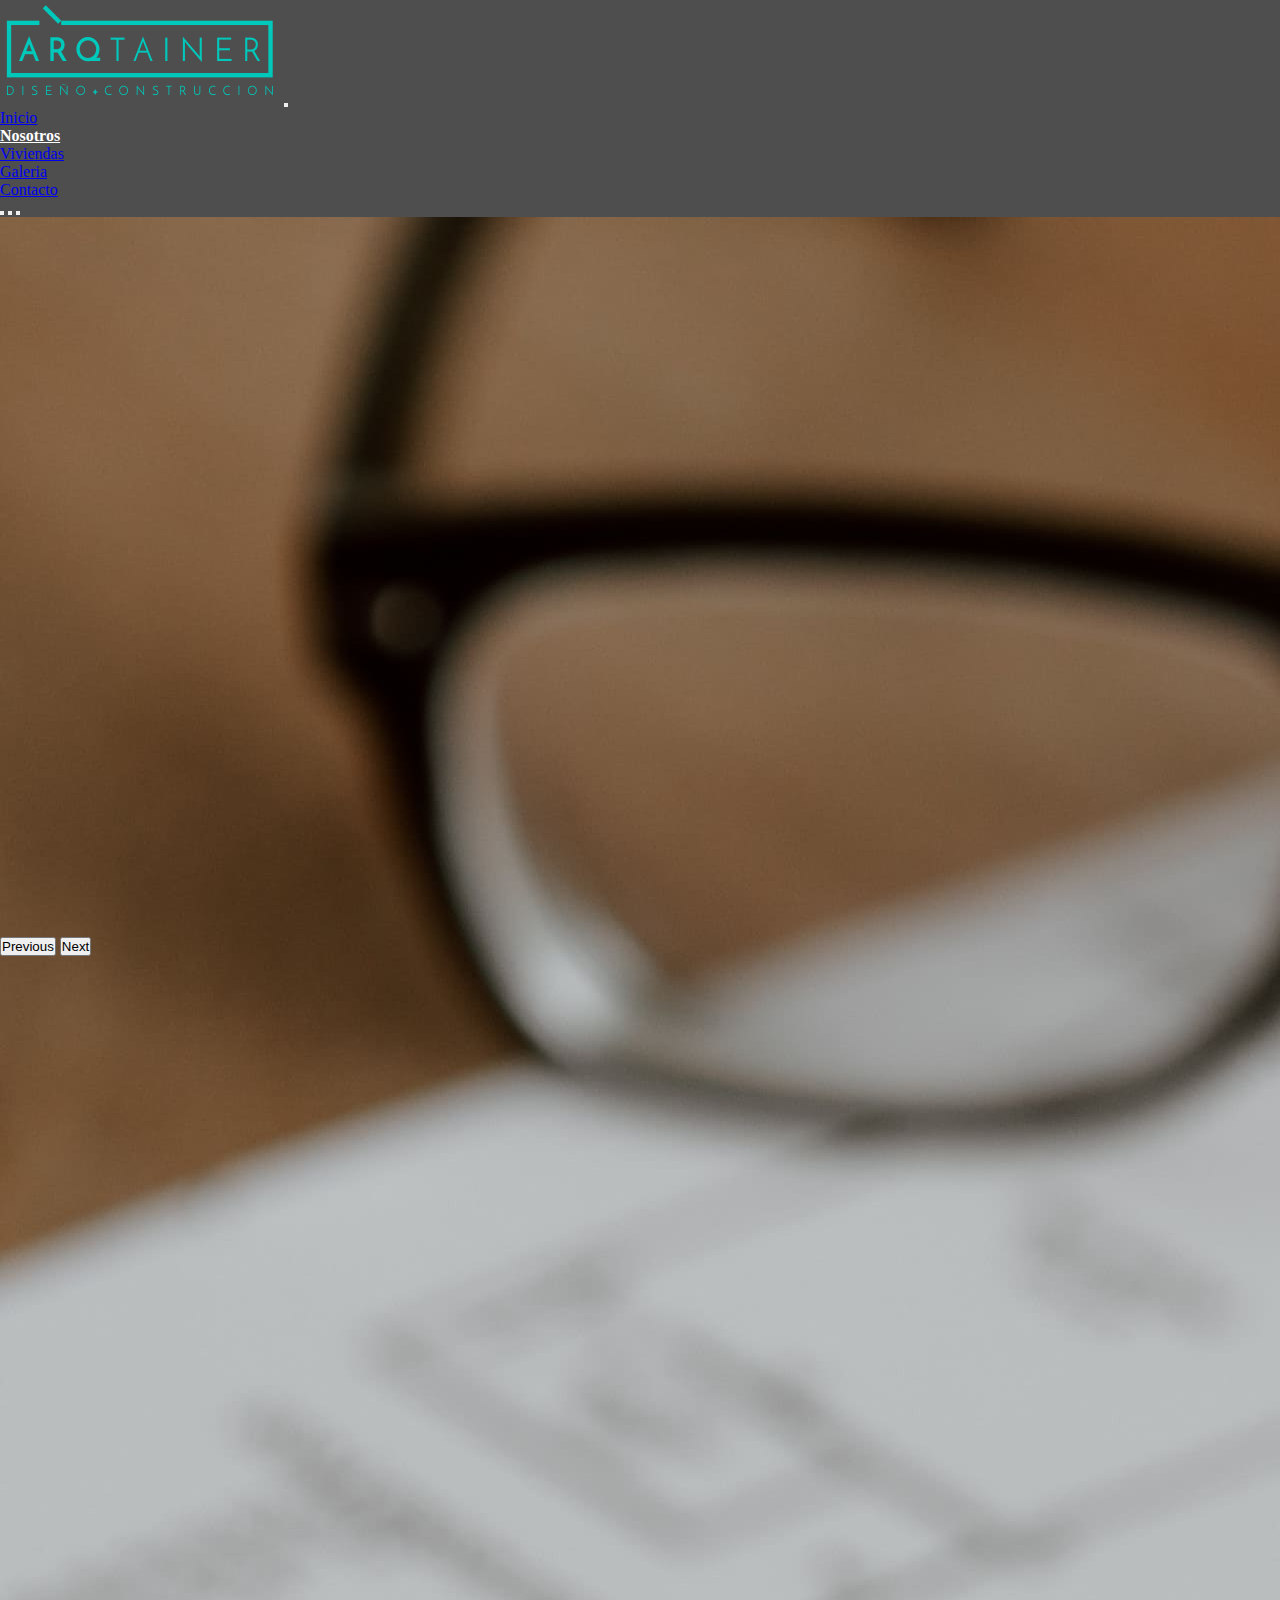
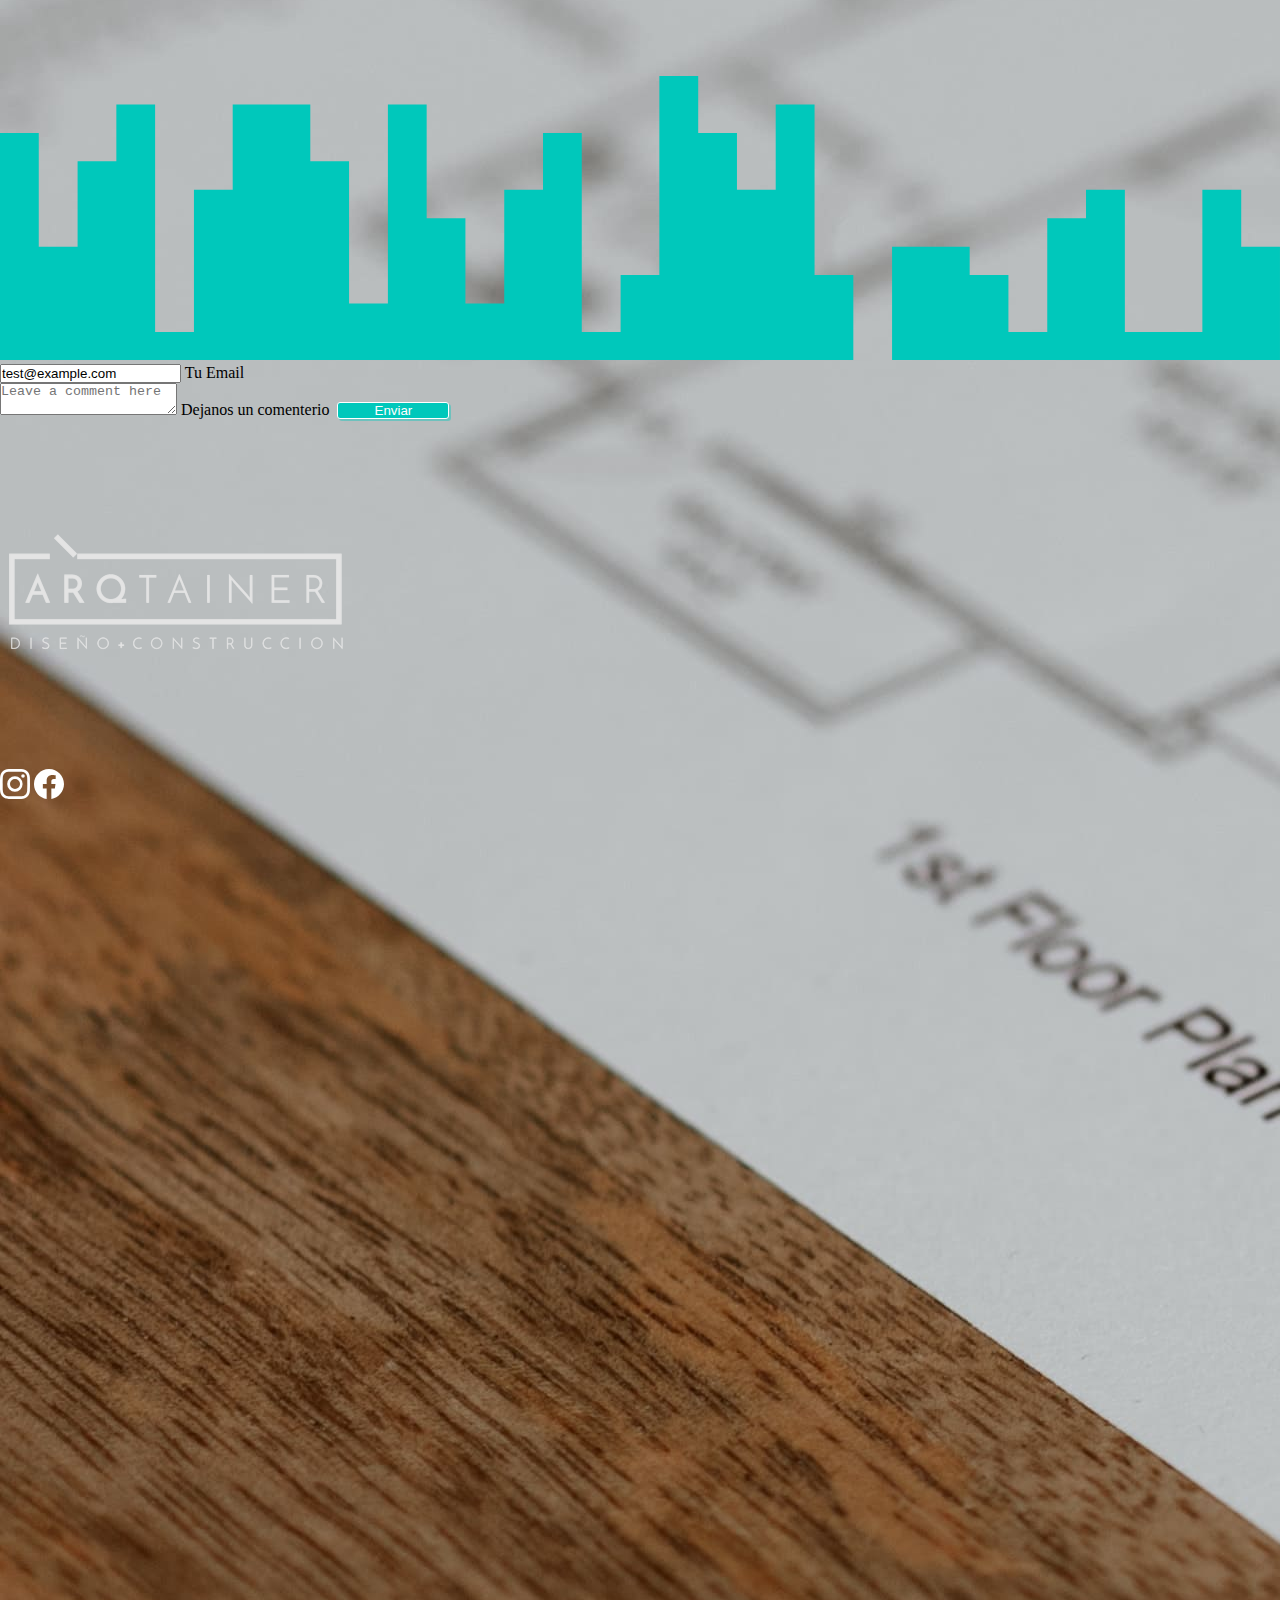
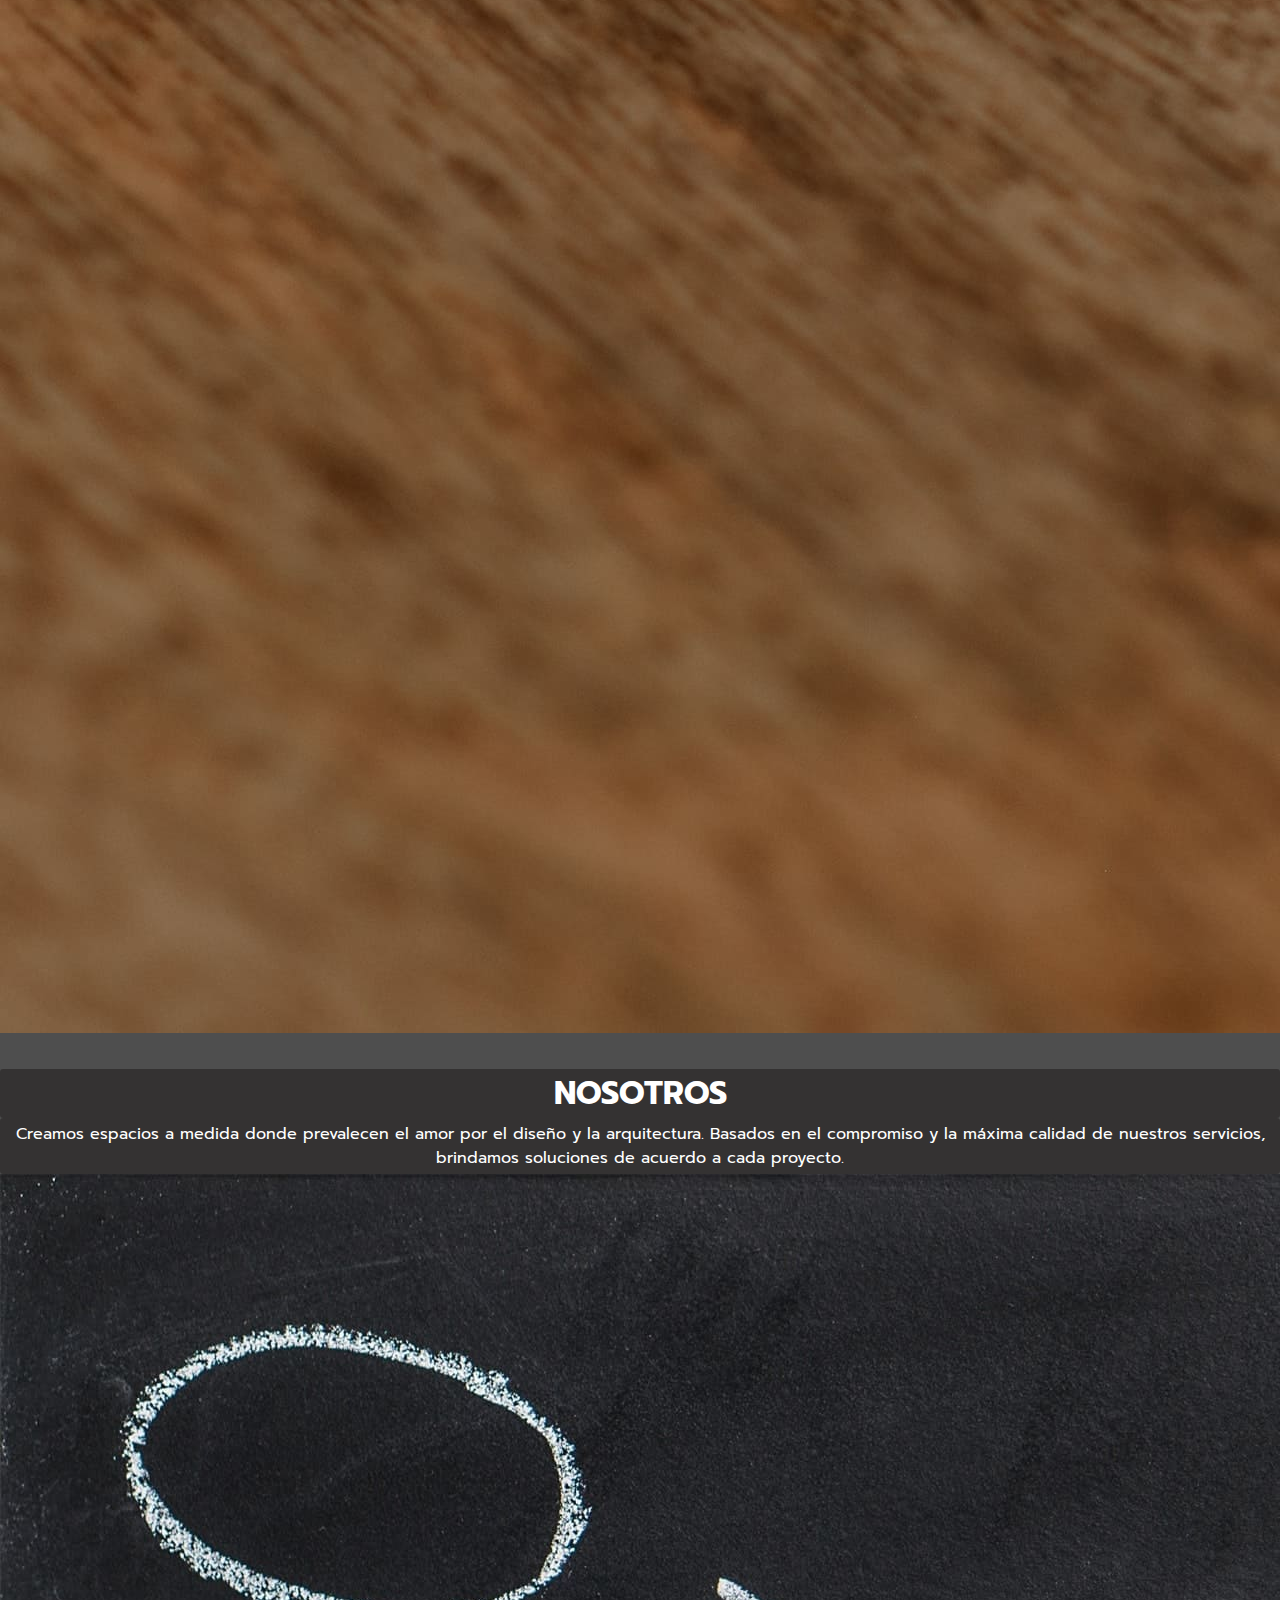
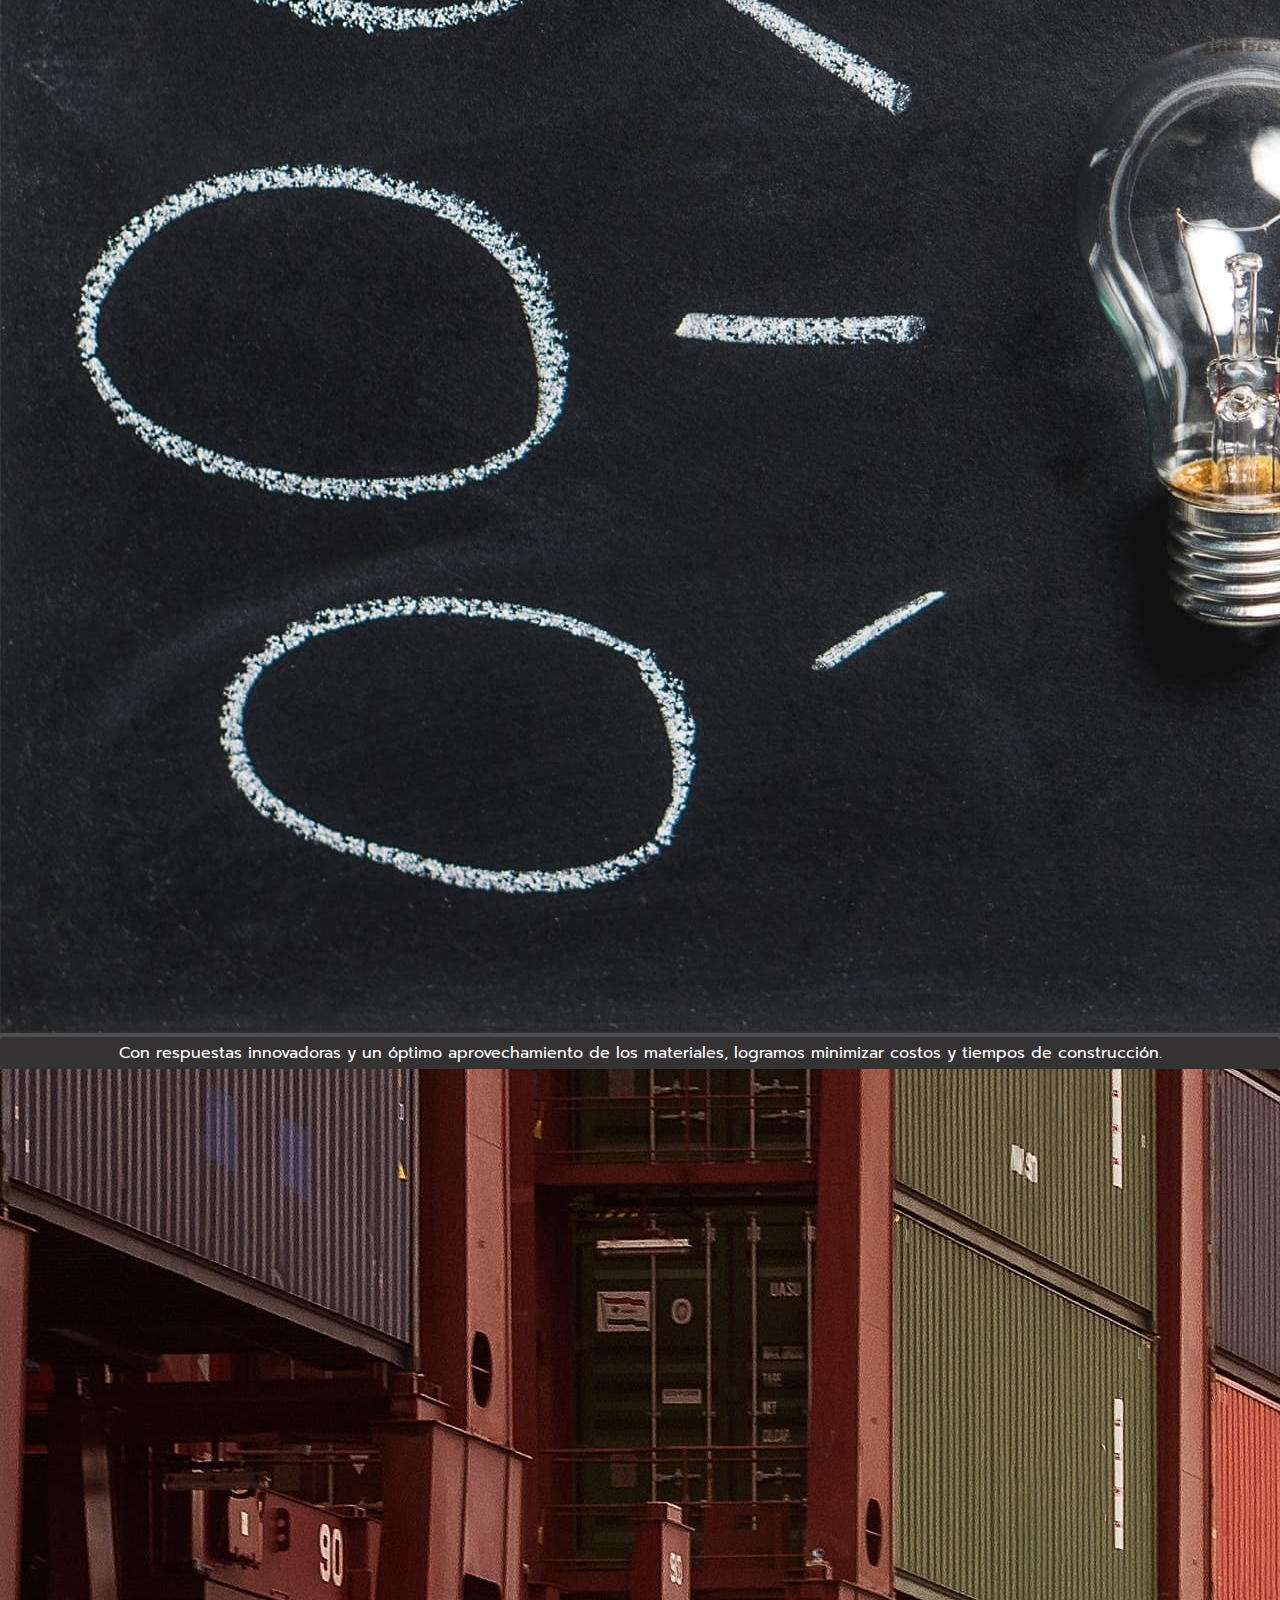
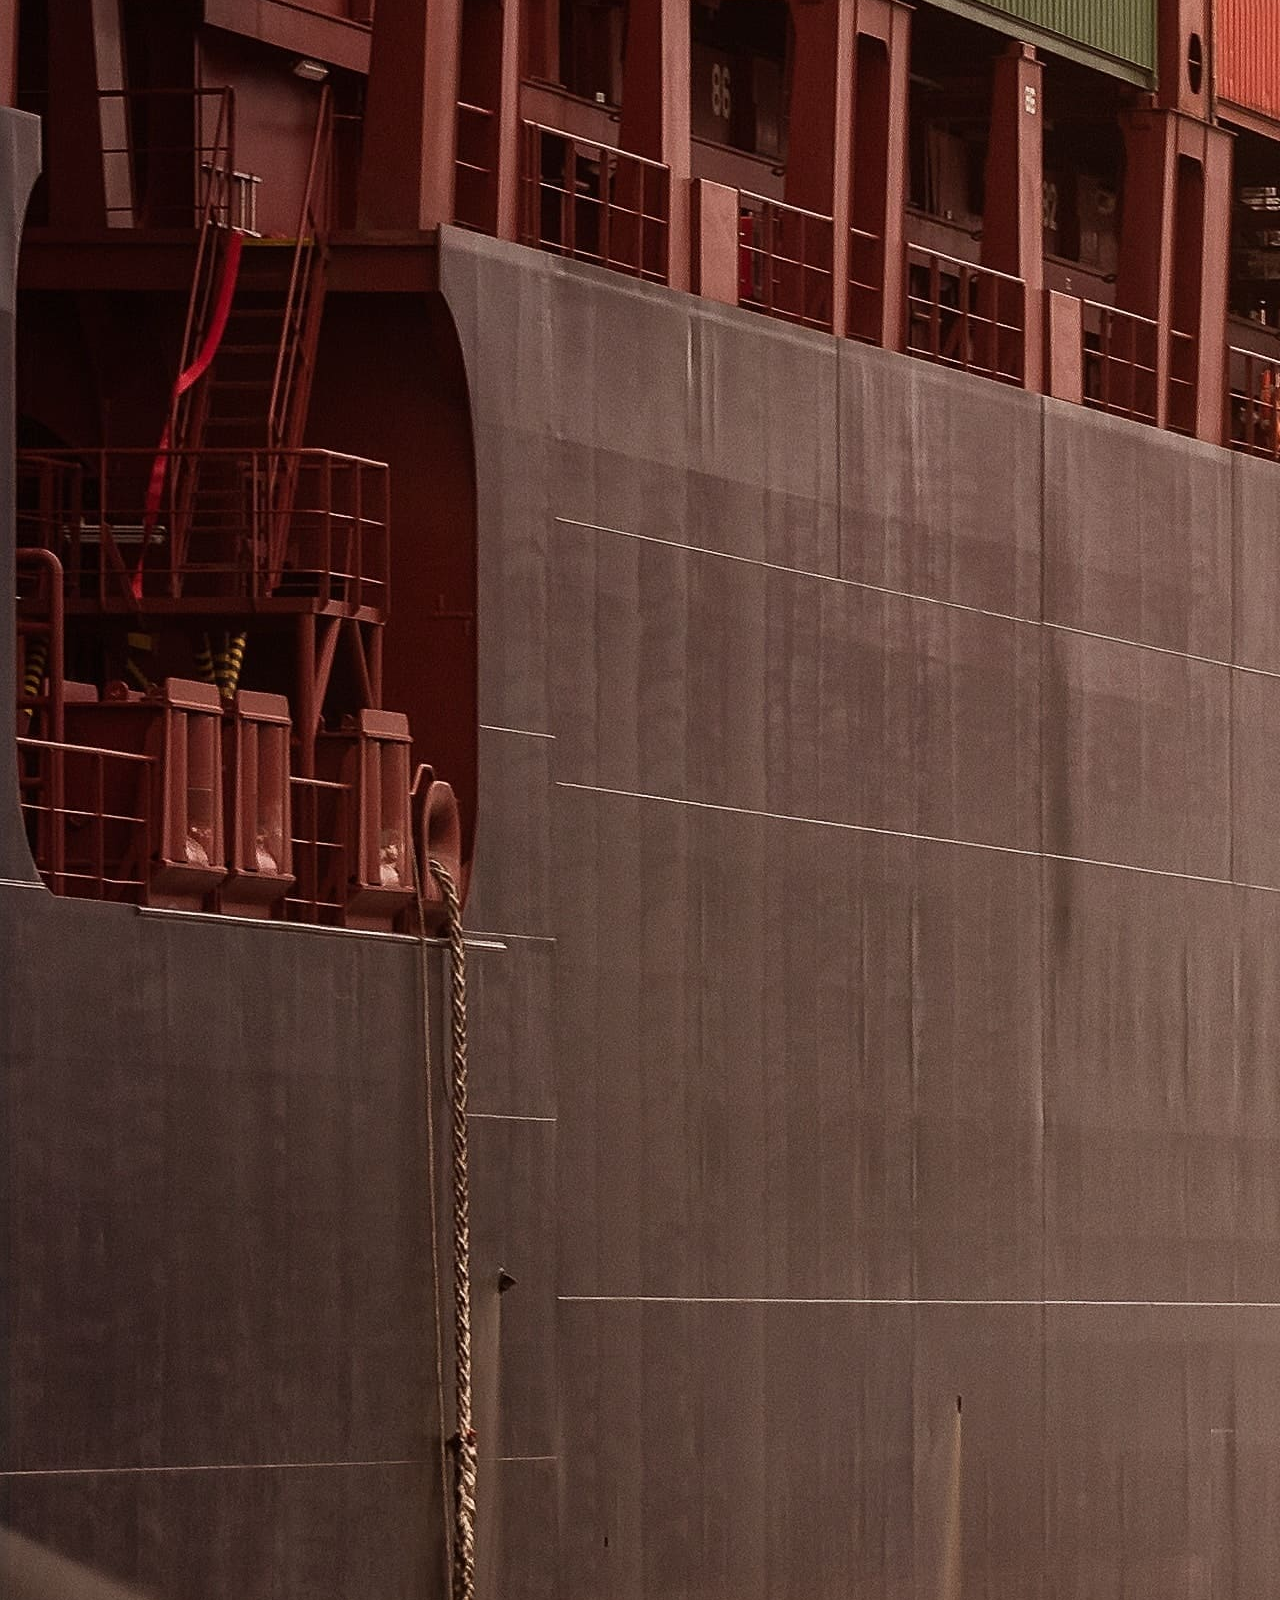
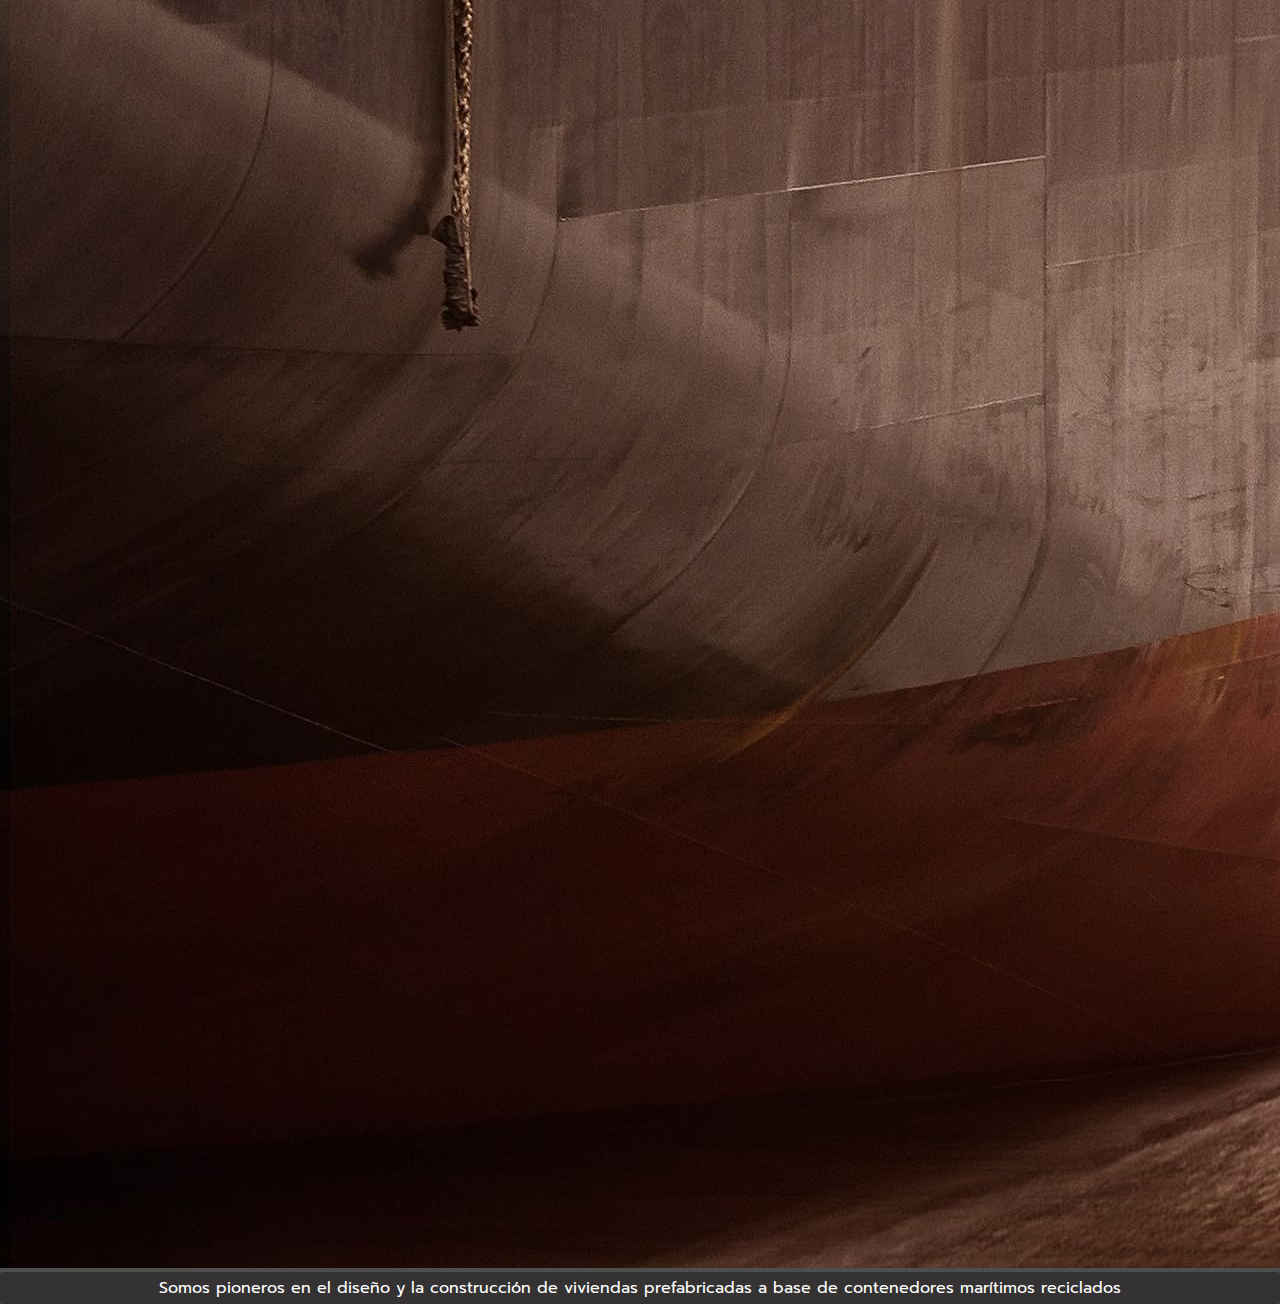
<file: nosotros.html>
<!DOCTYPE html>
<html lang="en">

<head>
  <!-- Required meta tags -->
  <meta charset="utf-8">
  <meta name="viewport" content="width=device-width, initial-scale=1">

  <!-- Bootstrap CSS -->
  <link href="https://cdn.jsdelivr.net/npm/bootstrap@5.0.2/dist/css/bootstrap.min.css" rel="stylesheet"
    integrity="sha384-EVSTQN3/azprG1Anm3QDgpJLIm9Nao0Yz1ztcQTwFspd3yD65VohhpuuCOmLASjC" crossorigin="anonymous">
    <link  rel="icon"   href="img/logoArqtainer.png" type="image/png" />
  <title>ARQTAINER - Nosotros</title>
  <meta name="description" content="Fabricamos casas economicas y ecologicas con containers maritimos">
  <meta name="keywords" content=" CASAS CONTAINERS, CASAS CONTENEDORES, CASAS ECOLOGICAS, CASAS ECONOMICAS, CONSTRUCCION EN SECO">
  <link rel="stylesheet" href="styles/main.css">
  <link rel="preconnect" href="https://fonts.googleapis.com">
  <link rel="preconnect" href="https://fonts.gstatic.com" crossorigin>
  <link href="https://fonts.googleapis.com/css2?family=Prompt:wght@100;300&display=swap" rel="stylesheet">
</head>

<body>
  <header class="sticky-md-top">
    <nav class="navbar navbar-expand-lg navbar-dark bg-dark ">
      <div class="container">
        <a class="navbar-brand" href="index.html"><img class="img-fluid" src="img/logoArqtainer.png" alt="logo"></a>
        <button class="navbar-toggler" type="button" data-bs-toggle="collapse" data-bs-target="#navbarNav"
          aria-controls="navbarNav" aria-expanded="false" aria-label="Toggle navigation">
          <span class="navbar-toggler-icon"></span>
        </button>
        <div class="collapse navbar-collapse justify-content-end" id="navbarNav">
          <ul class="navbar-nav">
            <li class="nav-item">
              <a class="nav-link" href="index.html">Inicio</a>
            </li>
            <li class="nav-item">
              <a class="nav-link active-menu" href="nosotros.html">Nosotros</a>
            </li>
            <li class="nav-item">
              <a class="nav-link" href="viviendas.html">Viviendas</a>
            </li>
            <li class="nav-item">
              <a class="nav-link" href="galeria.html">Galeria</a>
            </li>
            <li class="nav-item">
              <a class="nav-link" href="contacto.html">Contacto</a>
            </li>
          </ul>
        </div>
      </div>
    </nav>
  </header>



  <main>


    <div class="container-fluid">
      <div class="row">
        <div class="col-md-12">
          <div id="carouselExampleCaptions" class="carousel slide" data-bs-ride="carousel">
            <div class="carousel-indicators">
              <button type="button" data-bs-target="#carouselExampleCaptions" data-bs-slide-to="0" class="active"
                aria-current="true" aria-label="Slide 1"></button>
              <button type="button" data-bs-target="#carouselExampleCaptions" data-bs-slide-to="1"
                aria-label="Slide 2"></button>
              <button type="button" data-bs-target="#carouselExampleCaptions" data-bs-slide-to="2"
                aria-label="Slide 3"></button>
            </div>
            <div class="carousel-inner">
              <div class="carousel-item active">
                <img src="img/hojaArq.jpg" class="d-block w-100" alt="...">
                <div class="carousel-caption d-none d-md-block position-absolute top-50 start-50 translate-middle">
                  <h1 class="carousel-inner__titulo">NOSOTROS</h1>
                  <p class="carousel-inner__p">Creamos espacios a medida donde prevalecen el amor por el diseño y la arquitectura. Basados en el
                    compromiso y la máxima calidad de nuestros servicios, brindamos soluciones de acuerdo a cada
                    proyecto.</p>
                </div>
              </div>
              <div class="carousel-item">
                <img src="img/ideas.jpg" class="d-block w-100" alt="...">
                <div class="carousel-caption d-none d-md-block position-absolute top-50 start-50 translate-middle">

                  <p class="carousel-inner__p"> Con respuestas innovadoras y un óptimo aprovechamiento de los materiales, logramos minimizar
                    costos y tiempos de construcción.</p>
                </div>
              </div>
              <div class="carousel-item">
                <img src="img/barco.jpg" class="d-block w-100" alt="...">
                <div class="carousel-caption d-none d-md-block position-absolute top-50 start-50 translate-middle">

                  <p class="carousel-inner__p">Somos pioneros en el diseño y la construcción de viviendas prefabricadas a base de contenedores
                    marítimos reciclados</p>
                </div>
              </div>
            </div>
            <button class="carousel-control-prev" type="button" data-bs-target="#carouselExampleCaptions"
              data-bs-slide="prev">
              <span class="carousel-control-prev-icon" aria-hidden="true"></span>
              <span class="visually-hidden">Previous</span>
            </button>
            <button class="carousel-control-next" type="button" data-bs-target="#carouselExampleCaptions"
              data-bs-slide="next">
              <span class="carousel-control-next-icon" aria-hidden="true"></span>
              <span class="visually-hidden">Next</span>
            </button>
          </div>
        </div>
      </div>
    </div>

    <p class="textoNosotros">Creamos espacios a medida donde prevalecen el amor por el diseño y la arquitectura. Basados en el compromiso y la máxima calidad de nuestros servicios, brindamos soluciones de acuerdo a cada proyecto.

      Con respuestas innovadoras y un óptimo aprovechamiento de los materiales, logramos minimizar costos y tiempos de construcción.
      
      Siendo pioneros en el diseño y la construcción de viviendas prefabricadas a base de contenedores marítimos reciclados y gracias al estudio de los sistemas constructivos actuales sumado a nuestro compromiso con el medio ambiente, alcanzamos el máximo confort y aprovechamiento de la energía.</p>
    <div class="video">
      <iframe class="video__iframe" width="560" height="315" src="https://www.youtube.com/embed/y22CCmCzBxU" title="YouTube video player"
        frameborder="0" allow="accelerometer; autoplay; clipboard-write; encrypted-media; gyroscope; picture-in-picture"
        allowfullscreen></iframe>
    </div>

  </main>



  <svg xmlns="http://www.w3.org/2000/svg" viewBox="0 0 1440 320">
    <path fill="#00c8bb" fill-opacity="1"
      d="M0,160L0,64L43.6,64L43.6,192L87.3,192L87.3,96L130.9,96L130.9,32L174.5,32L174.5,288L218.2,288L218.2,128L261.8,128L261.8,32L305.5,32L305.5,32L349.1,32L349.1,96L392.7,96L392.7,256L436.4,256L436.4,32L480,32L480,160L523.6,160L523.6,256L567.3,256L567.3,128L610.9,128L610.9,64L654.5,64L654.5,288L698.2,288L698.2,224L741.8,224L741.8,0L785.5,0L785.5,64L829.1,64L829.1,128L872.7,128L872.7,32L916.4,32L916.4,224L960,224L960,320L1003.6,320L1003.6,192L1047.3,192L1047.3,192L1090.9,192L1090.9,224L1134.5,224L1134.5,288L1178.2,288L1178.2,160L1221.8,160L1221.8,128L1265.5,128L1265.5,288L1309.1,288L1309.1,288L1352.7,288L1352.7,128L1396.4,128L1396.4,192L1440,192L1440,320L1396.4,320L1396.4,320L1352.7,320L1352.7,320L1309.1,320L1309.1,320L1265.5,320L1265.5,320L1221.8,320L1221.8,320L1178.2,320L1178.2,320L1134.5,320L1134.5,320L1090.9,320L1090.9,320L1047.3,320L1047.3,320L1003.6,320L1003.6,320L960,320L960,320L916.4,320L916.4,320L872.7,320L872.7,320L829.1,320L829.1,320L785.5,320L785.5,320L741.8,320L741.8,320L698.2,320L698.2,320L654.5,320L654.5,320L610.9,320L610.9,320L567.3,320L567.3,320L523.6,320L523.6,320L480,320L480,320L436.4,320L436.4,320L392.7,320L392.7,320L349.1,320L349.1,320L305.5,320L305.5,320L261.8,320L261.8,320L218.2,320L218.2,320L174.5,320L174.5,320L130.9,320L130.9,320L87.3,320L87.3,320L43.6,320L43.6,320L0,320L0,320Z">
    </path>
  </svg>
  </section>

  <section class="footer">
    <div class="container">
      <div class="row">
        <div class="col-md-6 d-flex flex-column justify-content-center">
          <form class="form-floating mt-5">
            <input type="email" class="form-control mt-3" id="floatingInputValue" placeholder="nombre@ejemplo.com"
              value="test@example.com">
            <label class="mt-3" for="floatingInputValue">Tu Email</label>
          </form>
          <div class="form-floating">
            <textarea class="form-control mt-3 mb-3" placeholder="Leave a comment here"
              id="floatingTextarea"></textarea>
            <label for="floatingTextarea">Dejanos un comenterio</label>
            <input class="botones__btn" type="submit" value="Enviar">
          </div>

        </div>
        <div class="col-md-6 d-flex flex-row justify-content-evenly align-items-center">
          <img class="footer__img align-items-start" src="img/logoFooter (1).png" alt="">
          <div>
            <a class="footer__redes" href="https://www.instagram.com/arqtainer/"><svg xmlns="http://www.w3.org/2000/svg" width="30" height="30" fill="currentColor" class="bi bi-instagram" viewBox="0 0 16 16">
              <path d="M8 0C5.829 0 5.556.01 4.703.048 3.85.088 3.269.222 2.76.42a3.917 3.917 0 0 0-1.417.923A3.927 3.927 0 0 0 .42 2.76C.222 3.268.087 3.85.048 4.7.01 5.555 0 5.827 0 8.001c0 2.172.01 2.444.048 3.297.04.852.174 1.433.372 1.942.205.526.478.972.923 1.417.444.445.89.719 1.416.923.51.198 1.09.333 1.942.372C5.555 15.99 5.827 16 8 16s2.444-.01 3.298-.048c.851-.04 1.434-.174 1.943-.372a3.916 3.916 0 0 0 1.416-.923c.445-.445.718-.891.923-1.417.197-.509.332-1.09.372-1.942C15.99 10.445 16 10.173 16 8s-.01-2.445-.048-3.299c-.04-.851-.175-1.433-.372-1.941a3.926 3.926 0 0 0-.923-1.417A3.911 3.911 0 0 0 13.24.42c-.51-.198-1.092-.333-1.943-.372C10.443.01 10.172 0 7.998 0h.003zm-.717 1.442h.718c2.136 0 2.389.007 3.232.046.78.035 1.204.166 1.486.275.373.145.64.319.92.599.28.28.453.546.598.92.11.281.24.705.275 1.485.039.843.047 1.096.047 3.231s-.008 2.389-.047 3.232c-.035.78-.166 1.203-.275 1.485a2.47 2.47 0 0 1-.599.919c-.28.28-.546.453-.92.598-.28.11-.704.24-1.485.276-.843.038-1.096.047-3.232.047s-2.39-.009-3.233-.047c-.78-.036-1.203-.166-1.485-.276a2.478 2.478 0 0 1-.92-.598 2.48 2.48 0 0 1-.6-.92c-.109-.281-.24-.705-.275-1.485-.038-.843-.046-1.096-.046-3.233 0-2.136.008-2.388.046-3.231.036-.78.166-1.204.276-1.486.145-.373.319-.64.599-.92.28-.28.546-.453.92-.598.282-.11.705-.24 1.485-.276.738-.034 1.024-.044 2.515-.045v.002zm4.988 1.328a.96.96 0 1 0 0 1.92.96.96 0 0 0 0-1.92zm-4.27 1.122a4.109 4.109 0 1 0 0 8.217 4.109 4.109 0 0 0 0-8.217zm0 1.441a2.667 2.667 0 1 1 0 5.334 2.667 2.667 0 0 1 0-5.334z"/>
            </svg></a>
            <a class="footer__redes" href="https://www.facebook.com/arqtainerarg"><svg xmlns="http://www.w3.org/2000/svg" width="30" height="30" fill="currentColor" class="bi bi-facebook" viewBox="0 0 16 16">
              <path d="M16 8.049c0-4.446-3.582-8.05-8-8.05C3.58 0-.002 3.603-.002 8.05c0 4.017 2.926 7.347 6.75 7.951v-5.625h-2.03V8.05H6.75V6.275c0-2.017 1.195-3.131 3.022-3.131.876 0 1.791.157 1.791.157v1.98h-1.009c-.993 0-1.303.621-1.303 1.258v1.51h2.218l-.354 2.326H9.25V16c3.824-.604 6.75-3.934 6.75-7.951z"/>
            </svg></a>
          </div>
        </div>
      </div>
    </div>
  </section>
  <script src="https://cdn.jsdelivr.net/npm/bootstrap@5.0.2/dist/js/bootstrap.bundle.min.js"
    integrity="sha384-MrcW6ZMFYlzcLA8Nl+NtUVF0sA7MsXsP1UyJoMp4YLEuNSfAP+JcXn/tWtIaxVXM"
    crossorigin="anonymous"></script>
</body>



</html>
</file>
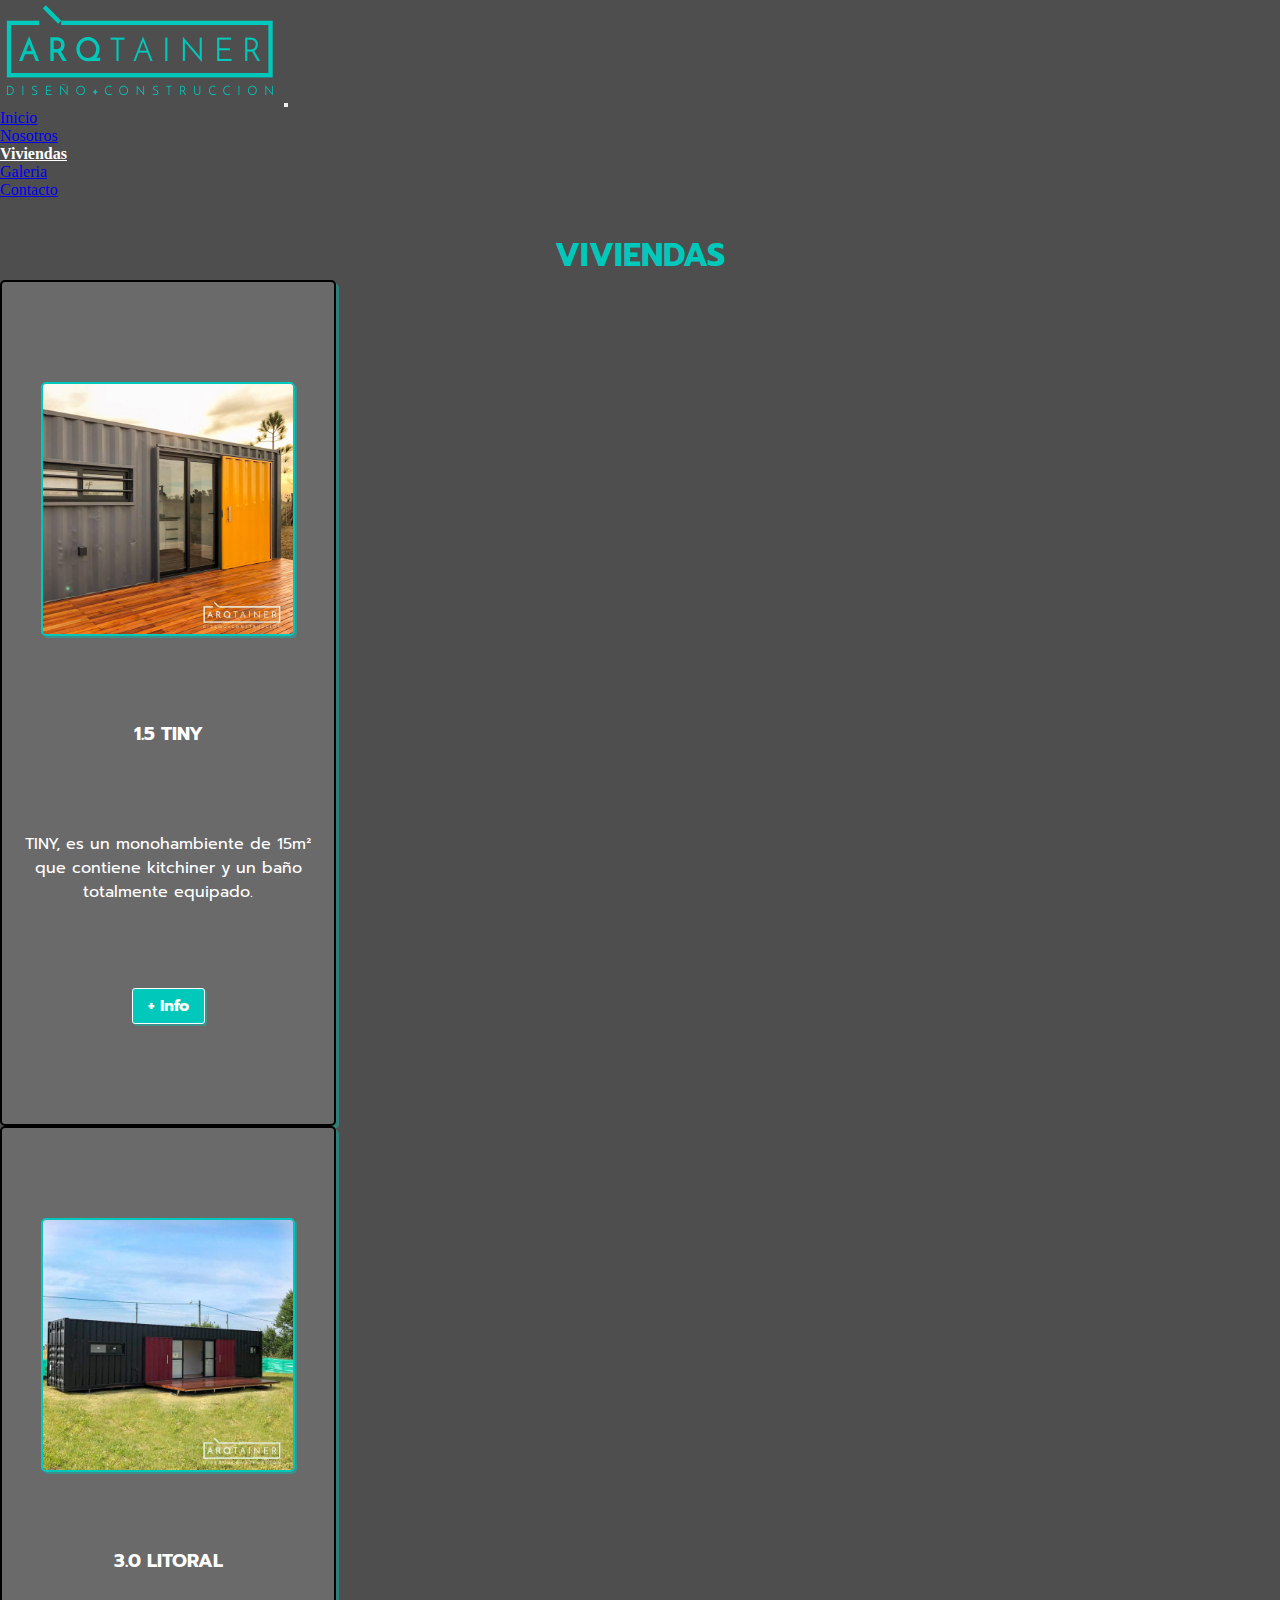
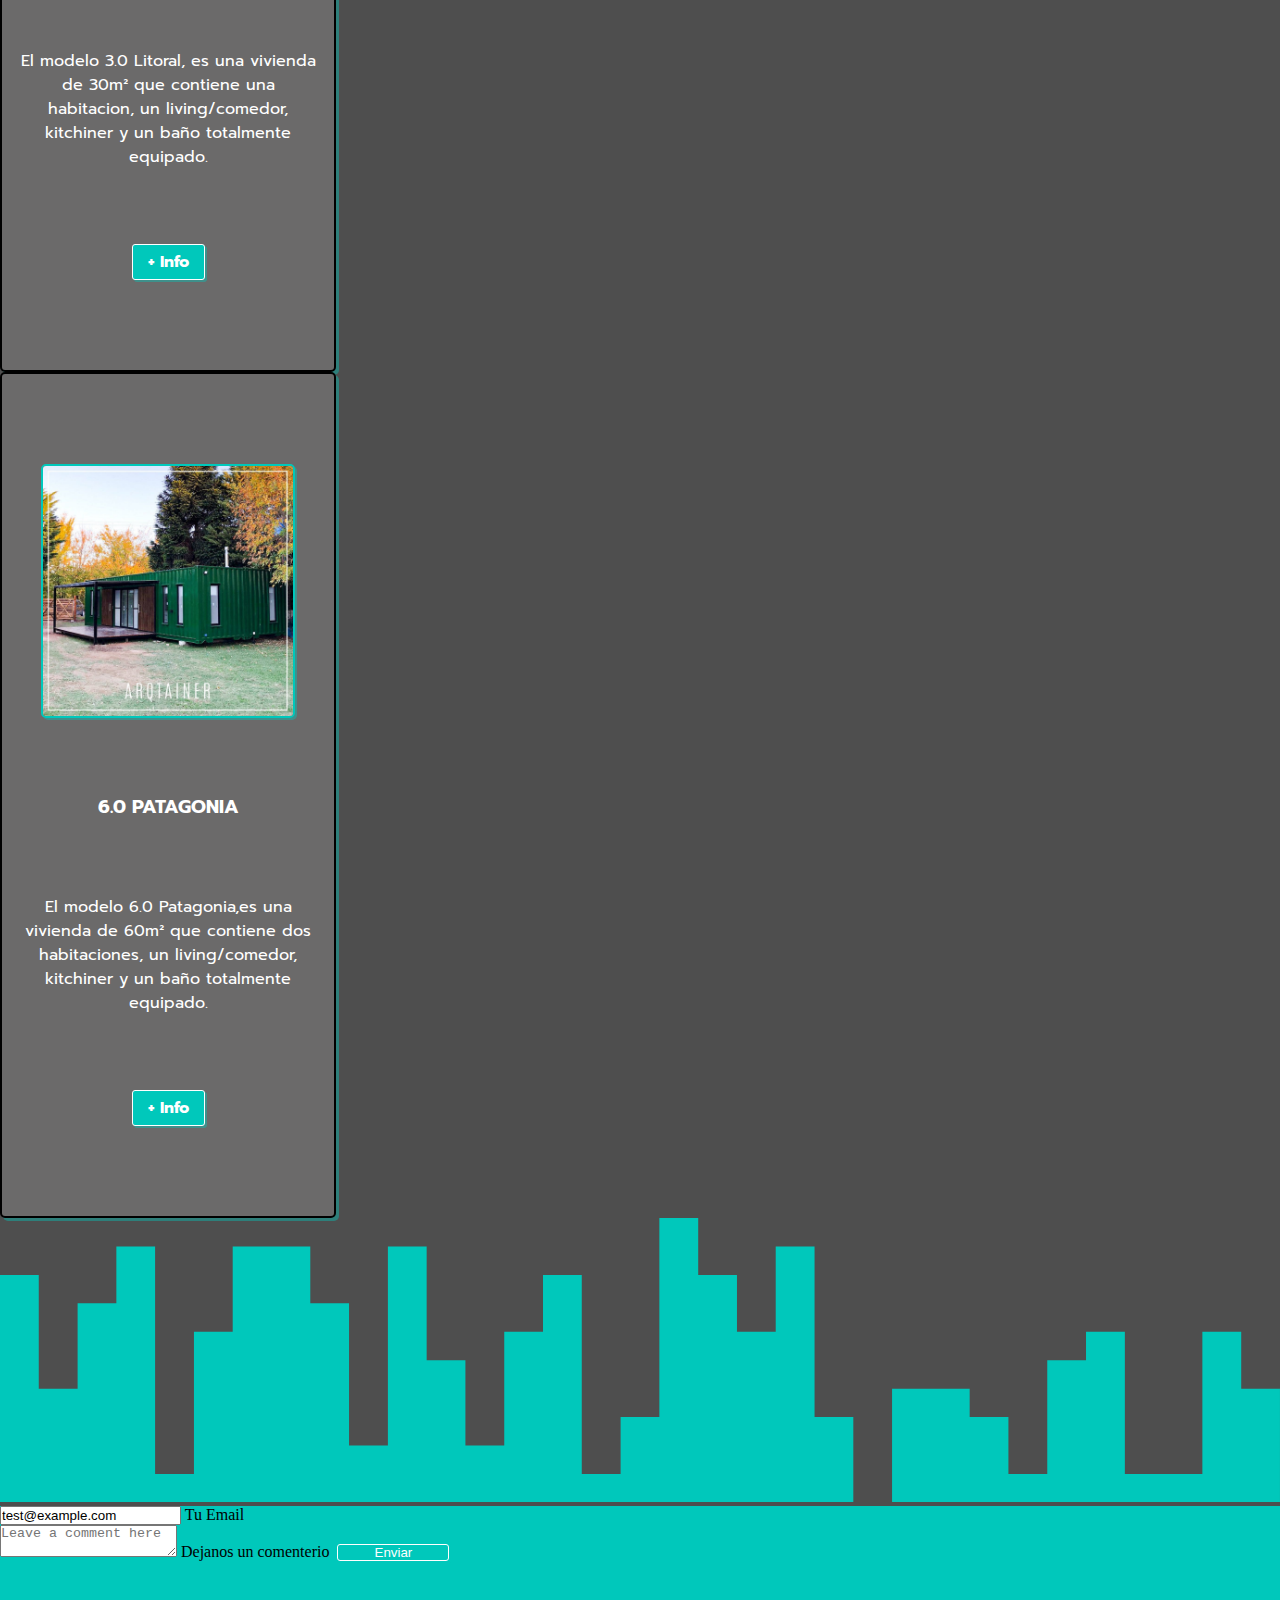
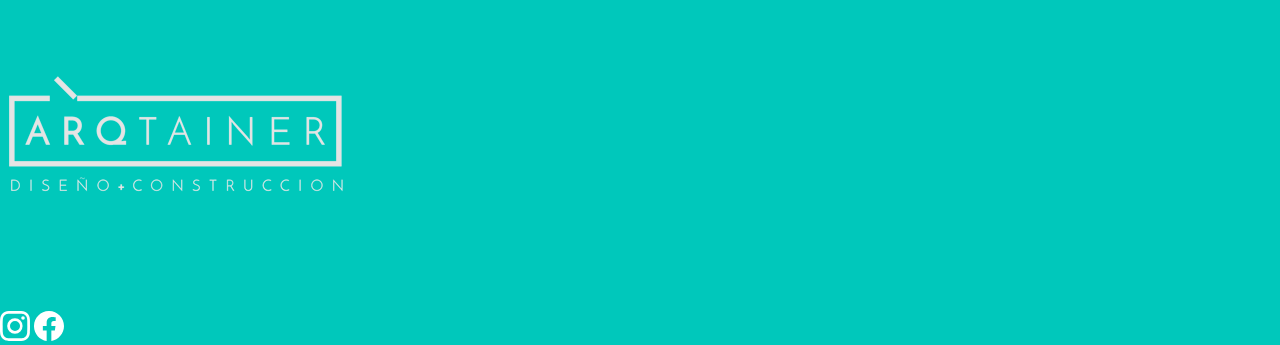
<file: viviendas.html>
<!DOCTYPE html>
<html lang="en">

<head>
  <!-- Required meta tags -->
  <meta charset="utf-8">
  <meta name="viewport" content="width=device-width, initial-scale=1">

  <!-- Bootstrap CSS -->
  <link href="https://cdn.jsdelivr.net/npm/bootstrap@5.0.2/dist/css/bootstrap.min.css" rel="stylesheet"
    integrity="sha384-EVSTQN3/azprG1Anm3QDgpJLIm9Nao0Yz1ztcQTwFspd3yD65VohhpuuCOmLASjC" crossorigin="anonymous">
    <link  rel="icon"   href="img/logoArqtainer.png" type="image/png" />
  <title>ARQTAINER - Viviendas</title>
  <meta name="description" content="Fabricamos casas economicas y ecologicas con containers maritimos">
  <meta name="keywords" content=" CASAS CONTAINERS, CASAS CONTENEDORES, CASAS ECOLOGICAS, CASAS ECONOMICAS, CONSTRUCCION EN SECO">
  <link rel="stylesheet" href="styles/main.css">
  <link rel="preconnect" href="https://fonts.googleapis.com">
  <link rel="preconnect" href="https://fonts.gstatic.com" crossorigin>
  <link href="https://fonts.googleapis.com/css2?family=Prompt:wght@100;300&display=swap" rel="stylesheet">
</head>

<body>
  <header class="sticky-md-top">
    <nav class="navbar navbar-expand-lg navbar-dark bg-dark ">
      <div class="container">
        <a class="navbar-brand" href="index.html"><img class="img-fluid" src="img/logoArqtainer.png" alt="logo"></a>
        <button class="navbar-toggler" type="button" data-bs-toggle="collapse" data-bs-target="#navbarNav"
          aria-controls="navbarNav" aria-expanded="false" aria-label="Toggle navigation">
          <span class="navbar-toggler-icon"></span>
        </button>
        <div class="collapse navbar-collapse justify-content-end" id="navbarNav">
          <ul class="navbar-nav">
            <li class="nav-item">
              <a class="nav-link" href="index.html">Inicio</a>
            </li>
            <li class="nav-item">
              <a class="nav-link" href="nosotros.html">Nosotros</a>
            </li>
            <li class="nav-item">
              <a class="nav-link active-menu" href="viviendas.html">Viviendas</a>
            </li>
            <li class="nav-item">
              <a class="nav-link" href="galeria.html">Galeria</a>
            </li>
            <li class="nav-item">
              <a class="nav-link" href="contacto.html">Contacto</a>
            </li>
          </ul>
        </div>
      </div>
    </nav>
  </header>


  <main>


    <h1>VIVIENDAS</h1>


    <section id="modelosDeViviendas">
      <div class="container">
        <div class="row justify-content-evenly">

            <div class="viviendas col-md-4 mt-3">
              <img class="viviendas__img" src="img/105493025_3022182564545122_8039767931182062318_n.jpg" alt="">
              <h3 class="viviendas__h3">1.5 TINY</h3>
              <p class="viviendas__text">TINY, es un monohambiente de 15m² que contiene kitchiner y un baño totalmente equipado.
              </p>
              <a class="viviendas__boton" target="_blank" href="http://arqtainer.ar/assets/pdf/ARQTAINER_1.5_TINY.pdf">+ Info</a>
            </div>

            <div class="viviendas col-md-4 mt-3">
              <img class="viviendas__img" src="img/106785462_3062638420499536_3459787605035677203_n.jpg" alt="">
              <h3 class="viviendas__h3">3.0 LITORAL </h3>
              <p class="viviendas__text">El modelo 3.0 Litoral, es una vivienda de 30m² que contiene una habitacion, un living/comedor,
                kitchiner y un baño totalmente equipado. </p>
              <a class="viviendas__boton" target="_blank" href="http://www.arqtainer.com/assets/pdf/ARQTAINER_3.0_LITORAL.pdf">+ Info</a> 
            </div>

            <div class="viviendas col-md-4 mt-3">
              <img class="viviendas__img" src="img/182865216_3907367882693248_3140426770085691433_n (1).jpg" alt="">
              <h3 class="viviendas__h3">6.0 PATAGONIA </h3>
              <p class="viviendas__text">El modelo 6.0 Patagonia,es una vivienda de 60m² que contiene dos habitaciones, un living/comedor,
                kitchiner y un baño totalmente equipado.</p>
              <a class="viviendas__boton" target="_blank" href="http://www.arqtainer.com/assets/pdf/ARQTAINER_6.0_PATAGONIA.pdf">+ Info</a>
            </div>
          
        </div>
      </div>
    </section>


  </main>


  <svg xmlns="http://www.w3.org/2000/svg" viewBox="0 0 1440 320">
    <path fill="#00c8bb" fill-opacity="1"
      d="M0,160L0,64L43.6,64L43.6,192L87.3,192L87.3,96L130.9,96L130.9,32L174.5,32L174.5,288L218.2,288L218.2,128L261.8,128L261.8,32L305.5,32L305.5,32L349.1,32L349.1,96L392.7,96L392.7,256L436.4,256L436.4,32L480,32L480,160L523.6,160L523.6,256L567.3,256L567.3,128L610.9,128L610.9,64L654.5,64L654.5,288L698.2,288L698.2,224L741.8,224L741.8,0L785.5,0L785.5,64L829.1,64L829.1,128L872.7,128L872.7,32L916.4,32L916.4,224L960,224L960,320L1003.6,320L1003.6,192L1047.3,192L1047.3,192L1090.9,192L1090.9,224L1134.5,224L1134.5,288L1178.2,288L1178.2,160L1221.8,160L1221.8,128L1265.5,128L1265.5,288L1309.1,288L1309.1,288L1352.7,288L1352.7,128L1396.4,128L1396.4,192L1440,192L1440,320L1396.4,320L1396.4,320L1352.7,320L1352.7,320L1309.1,320L1309.1,320L1265.5,320L1265.5,320L1221.8,320L1221.8,320L1178.2,320L1178.2,320L1134.5,320L1134.5,320L1090.9,320L1090.9,320L1047.3,320L1047.3,320L1003.6,320L1003.6,320L960,320L960,320L916.4,320L916.4,320L872.7,320L872.7,320L829.1,320L829.1,320L785.5,320L785.5,320L741.8,320L741.8,320L698.2,320L698.2,320L654.5,320L654.5,320L610.9,320L610.9,320L567.3,320L567.3,320L523.6,320L523.6,320L480,320L480,320L436.4,320L436.4,320L392.7,320L392.7,320L349.1,320L349.1,320L305.5,320L305.5,320L261.8,320L261.8,320L218.2,320L218.2,320L174.5,320L174.5,320L130.9,320L130.9,320L87.3,320L87.3,320L43.6,320L43.6,320L0,320L0,320Z">
    </path>
  </svg>
  </section>

  <section class="footer">
    <div class="container">
      <div class="row">
        <div class="col-md-6 d-flex flex-column justify-content-center">
          <form class="form-floating mt-5">
            <input type="email" class="form-control mt-3" id="floatingInputValue" placeholder="nombre@ejemplo.com"
              value="test@example.com">
            <label class="mt-3" for="floatingInputValue">Tu Email</label>
          </form>
          <div class="form-floating">
            <textarea class="form-control mt-3 mb-3" placeholder="Leave a comment here"
              id="floatingTextarea"></textarea>
            <label for="floatingTextarea">Dejanos un comenterio</label>
            <input class="botones__btn" type="submit" value="Enviar">
          </div>

        </div>
        <div class="col-md-6 d-flex flex-row justify-content-evenly align-items-center">
          <img class="footer__img align-items-start" src="img/logoFooter (1).png" alt="">
          <div>
            <a class="footer__redes" href="https://www.instagram.com/arqtainer/"><svg xmlns="http://www.w3.org/2000/svg" width="30" height="30" fill="currentColor" class="bi bi-instagram" viewBox="0 0 16 16">
              <path d="M8 0C5.829 0 5.556.01 4.703.048 3.85.088 3.269.222 2.76.42a3.917 3.917 0 0 0-1.417.923A3.927 3.927 0 0 0 .42 2.76C.222 3.268.087 3.85.048 4.7.01 5.555 0 5.827 0 8.001c0 2.172.01 2.444.048 3.297.04.852.174 1.433.372 1.942.205.526.478.972.923 1.417.444.445.89.719 1.416.923.51.198 1.09.333 1.942.372C5.555 15.99 5.827 16 8 16s2.444-.01 3.298-.048c.851-.04 1.434-.174 1.943-.372a3.916 3.916 0 0 0 1.416-.923c.445-.445.718-.891.923-1.417.197-.509.332-1.09.372-1.942C15.99 10.445 16 10.173 16 8s-.01-2.445-.048-3.299c-.04-.851-.175-1.433-.372-1.941a3.926 3.926 0 0 0-.923-1.417A3.911 3.911 0 0 0 13.24.42c-.51-.198-1.092-.333-1.943-.372C10.443.01 10.172 0 7.998 0h.003zm-.717 1.442h.718c2.136 0 2.389.007 3.232.046.78.035 1.204.166 1.486.275.373.145.64.319.92.599.28.28.453.546.598.92.11.281.24.705.275 1.485.039.843.047 1.096.047 3.231s-.008 2.389-.047 3.232c-.035.78-.166 1.203-.275 1.485a2.47 2.47 0 0 1-.599.919c-.28.28-.546.453-.92.598-.28.11-.704.24-1.485.276-.843.038-1.096.047-3.232.047s-2.39-.009-3.233-.047c-.78-.036-1.203-.166-1.485-.276a2.478 2.478 0 0 1-.92-.598 2.48 2.48 0 0 1-.6-.92c-.109-.281-.24-.705-.275-1.485-.038-.843-.046-1.096-.046-3.233 0-2.136.008-2.388.046-3.231.036-.78.166-1.204.276-1.486.145-.373.319-.64.599-.92.28-.28.546-.453.92-.598.282-.11.705-.24 1.485-.276.738-.034 1.024-.044 2.515-.045v.002zm4.988 1.328a.96.96 0 1 0 0 1.92.96.96 0 0 0 0-1.92zm-4.27 1.122a4.109 4.109 0 1 0 0 8.217 4.109 4.109 0 0 0 0-8.217zm0 1.441a2.667 2.667 0 1 1 0 5.334 2.667 2.667 0 0 1 0-5.334z"/>
            </svg></a>
            <a class="footer__redes" href="https://www.facebook.com/arqtainerarg"><svg xmlns="http://www.w3.org/2000/svg" width="30" height="30" fill="currentColor" class="bi bi-facebook" viewBox="0 0 16 16">
              <path d="M16 8.049c0-4.446-3.582-8.05-8-8.05C3.58 0-.002 3.603-.002 8.05c0 4.017 2.926 7.347 6.75 7.951v-5.625h-2.03V8.05H6.75V6.275c0-2.017 1.195-3.131 3.022-3.131.876 0 1.791.157 1.791.157v1.98h-1.009c-.993 0-1.303.621-1.303 1.258v1.51h2.218l-.354 2.326H9.25V16c3.824-.604 6.75-3.934 6.75-7.951z"/>
            </svg></a>
          </div>
        </div>
      </div>
    </div>
  </section>
  <script src="https://cdn.jsdelivr.net/npm/bootstrap@5.0.2/dist/js/bootstrap.bundle.min.js"
    integrity="sha384-MrcW6ZMFYlzcLA8Nl+NtUVF0sA7MsXsP1UyJoMp4YLEuNSfAP+JcXn/tWtIaxVXM"
    crossorigin="anonymous"></script>
</body>



</html>
</file>
<file: styles/main.css>
h1 {
  font-family: prompt;
  color: #00C8BB;
  text-align: center;
  margin-top: 2rem;
}

h2 {
  font-family: prompt;
  color: #00C8BB;
  text-align: center;
  text-decoration: underline;
  margin: 2rem;
}

p {
  font-family: prompt;
  color: white;
  text-align: center;
  margin: 2rem 1rem 1rem 1re;
  text-align: center;
}

* {
  margin: 0;
  padding: 0;
}

.row {
  width: auto;
}

body {
  background-color: #4e4e4e;
}

main {
  min-height: 120vh;
}

.active-menu {
  color: white !important;
  font-weight: 700;
}

.hero {
  height: 80vh;
  background: radial-gradient(circle, rgba(98, 107, 107, 0.599877) 0%, rgba(83, 85, 89, 0.843575) 100%), url(../img/edificiosContainers.jpg);
  background-position: center;
  background-size: cover;
  background-repeat: no-repeat;
}

.hero__h1 {
  font-size: 4rem;
  background-color: none;
  color: white;
}

.hero__p {
  color: white;
  font-family: prompt;
}

.viviendas {
  background-color: #6b6a6a;
  width: 300px;
  height: 90vh;
  display: -webkit-box;
  display: -ms-flexbox;
  display: flex;
  -webkit-box-orient: vertical;
  -webkit-box-direction: normal;
      -ms-flex-direction: column;
          flex-direction: column;
  -webkit-box-align: center;
      -ms-flex-align: center;
          align-items: center;
  -webkit-box-pack: space-evenly;
      -ms-flex-pack: space-evenly;
          justify-content: space-evenly;
  border: solid 2px black;
  border-radius: 5px;
  -webkit-box-shadow: 3px 3px #00c8bb67;
          box-shadow: 3px 3px #00c8bb67;
  padding: 1rem;
}

.viviendas__img {
  width: 250px;
  border: solid 2px #00C8BB;
  border-radius: 5px;
  -webkit-box-shadow: 2px 2px #00c8bb67;
          box-shadow: 2px 2px #00c8bb67;
}

.viviendas__h3 {
  font-family: prompt;
  color: white;
}

.viviendas__boton {
  color: white;
  background-color: #00C8BB;
  padding: 5px 15px;
  text-decoration: none;
  border-radius: 3px;
  border: solid 1px white;
  -webkit-box-shadow: 2px 2px #00c8bb67;
          box-shadow: 2px 2px #00c8bb67;
  -webkit-transition: 0.5s;
  transition: 0.5s;
  font-family: prompt;
  font-weight: bold;
}

.viviendas__boton:hover {
  background-color: #018d84;
  -webkit-transform: scale(1.05);
          transform: scale(1.05);
}

.servicio__contenedor {
  width: 99%;
}

.servicio__cajas {
  text-align: center;
  font-family: prompt;
}

.servicio__img {
  height: 90px;
  background-color: white;
  border-radius: 20px;
}

.footer {
  background-color: #00c8bb;
}

.footer__redes {
  color: white;
}

form {
  width: 26vw;
}

.misDatos__h3 {
  font-family: prompt;
}

.misDatos__p {
  text-align: justify;
  margin: 0px 0px 15px;
  color: #00c8bb;
}

.misDatos__iframe {
  margin: 0;
  margin-bottom: 15px;
  border-radius: 5px;
  border: solid black 1px;
}

.misDatos__mail {
  color: #00c8bb;
  font-family: prompt;
}

.formulario {
  display: -webkit-box;
  display: -ms-flexbox;
  display: flex;
  -webkit-box-orient: vertical;
  -webkit-box-direction: normal;
      -ms-flex-direction: column;
          flex-direction: column;
}

.formulario__label {
  font-family: prompt;
  font-size: 16px;
  font-weight: bold;
  color: black;
  margin: 0.5rem 0.5rem;
}

.formulario__input {
  background-color: #4e4e4e;
  margin: 0.5rem 0.5rem;
  border: solid #00c8bb 1px;
  height: 2rem;
  width: 350px;
  border-radius: 5px;
}

.formulario__mensaje {
  background-color: #4e4e4e;
  border: solid #00c8bb 1px;
  height: 25vh;
  width: 350px;
  border-radius: 5px;
  margin: 8px;
}

.botones {
  display: -webkit-box;
  display: -ms-flexbox;
  display: flex;
  -webkit-box-orient: horizontal;
  -webkit-box-direction: normal;
      -ms-flex-direction: row;
          flex-direction: row;
  -webkit-box-pack: center;
      -ms-flex-pack: center;
          justify-content: center;
}

.botones__btn {
  color: white;
  background-color: #00c8bb;
  margin: 0 4px;
  text-decoration: none;
  border-radius: 3px;
  border: solid 1px white;
  -webkit-box-shadow: 2px 2px #00c8bb67;
          box-shadow: 2px 2px #00c8bb67;
  width: 7rem;
  -webkit-transition: 0.5s;
  transition: 0.5s;
}

.botones__btn:hover {
  -webkit-transform: scale(1.05);
          transform: scale(1.05);
  background-color: #018d84;
}

.botones__reset {
  color: white;
  background-color: #00c8bb;
  margin: 0 4px;
  text-decoration: none;
  border-radius: 3px;
  border: solid 1px white;
  -webkit-box-shadow: 2px 2px #00c8bb67;
          box-shadow: 2px 2px #00c8bb67;
  width: 7rem;
  -webkit-transition: 0.5s;
  transition: 0.5s;
}

.botones__reset:hover {
  -webkit-transform: scale(1.05);
          transform: scale(1.05);
  background-color: #018d84;
}

.galeria {
  display: -ms-grid;
  display: grid;
  -ms-grid-columns: (minmax(65px, 1fr))[auto-fit];
      grid-template-columns: repeat(auto-fit, minmax(65px, 1fr));
  -ms-grid-rows: (minmax(75px, 1fr))[auto-fit];
      grid-template-rows: repeat(auto-fit, minmax(75px, 1fr));
  grid-gap: 2rem;
  margin: 2rem;
}

.galeria__img {
  width: 100%;
  height: 100%;
  border: solid 3px #00C8BB;
  border-radius: 5px;
  -webkit-transition: 2s;
  transition: 2s;
}

.galeria__img:hover {
  -webkit-transform: scale(1.2);
          transform: scale(1.2);
}

.grande {
  grid-column: span 4;
  grid-row: span 4;
}

.mediano {
  grid-column: span 2;
  grid-row: span 2;
}

.carousel-inner {
  height: 80vh;
}

.carousel-inner__titulo {
  color: white;
  background-color: #16111173;
  border-radius: 3px;
}

.carousel-inner__p {
  background-color: #16111173;
  padding: 4px;
  border-radius: 3px;
}

.textoNosotros {
  display: none;
}

.video {
  position: relative;
  padding-bottom: 56.25%;
  height: 0;
  overflow: hidden;
}

.video__iframe {
  position: absolute;
  top: 0;
  left: 0;
  width: 100%;
  height: 100%;
}

.pag404 {
  background-color: #4e4e4e;
  display: -webkit-box;
  display: -ms-flexbox;
  display: flex;
  -webkit-box-orient: vertical;
  -webkit-box-direction: normal;
      -ms-flex-direction: column;
          flex-direction: column;
  -webkit-box-align: center;
      -ms-flex-align: center;
          align-items: center;
  -webkit-box-pack: center;
      -ms-flex-pack: center;
          justify-content: center;
  height: 100vh;
}

.error__h1 {
  font-family: 'Times New Roman', Times, serif;
  color: #00c8bb;
  font-size: 70px;
}

.error__texto {
  font-size: 1.5rem;
}

.error__link {
  padding: 4px;
  color: white;
  background-color: #00c8bb;
  text-decoration: none;
  border-radius: 3px;
  border: solid 1px white;
  -webkit-box-shadow: 2px 2px #00c8bb67;
          box-shadow: 2px 2px #00c8bb67;
  width: 7rem;
  -webkit-transition: 0.5s;
  transition: 0.5s;
}

.error__link:hover {
  -webkit-transform: scale(1.05);
          transform: scale(1.05);
  background-color: #00c8bb;
}

/* css para celulares grandes */
@media only screen and (max-width: 475px) {
  .hero__contenedor {
    width: 100%;
  }
  h1 {
    font-size: 29px;
    margin: 1rem;
  }
  .misDatos {
    display: block;
    text-align: center;
  }
  .misDatos p {
    text-align: center;
  }
  form {
    margin-left: 35px;
  }
  .botones {
    margin-left: 184px;
  }
  .reset {
    padding: 5px 10px;
  }
  .carousel-inner {
    height: 50vh;
  }
  .textoNosotros {
    margin: 5px 15px;
    display: block;
    text-align: justify;
  }
}
</file>
